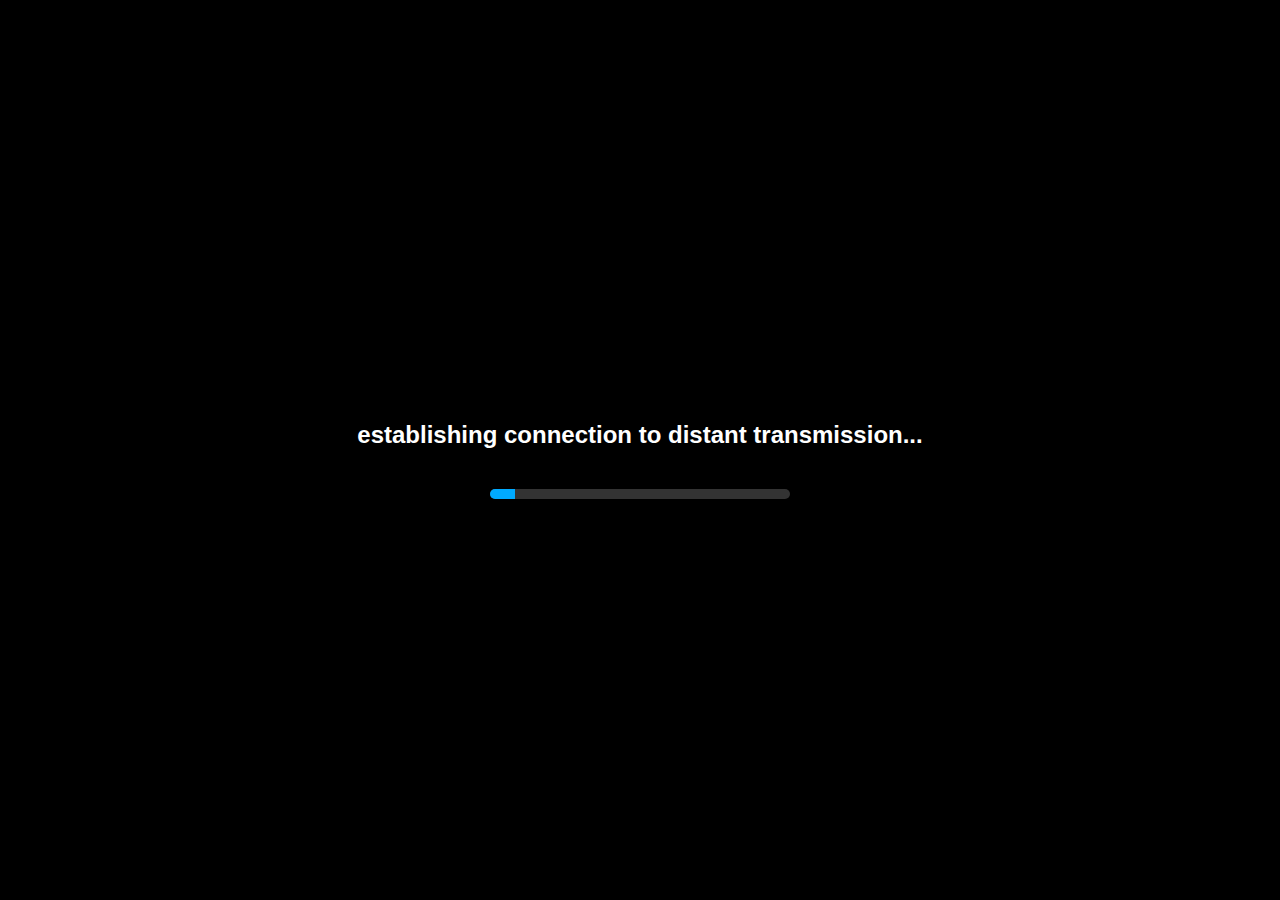
<file: game_files/index.html>
<!DOCTYPE html>
<html lang="en">
<head>
  <meta charset="UTF-8">
  <meta name="viewport" content="width=device-width, initial-scale=1.0">
  <title>Waves of Reflection - Interactive Experience</title>
  <link rel="stylesheet" href="css/styles.css">
</head>
<body>
  <div id="game-container">
    <!-- Game content will be rendered here -->
  </div>
  
  <script src="js/game.js"></script>
</body>
</html>
</file>
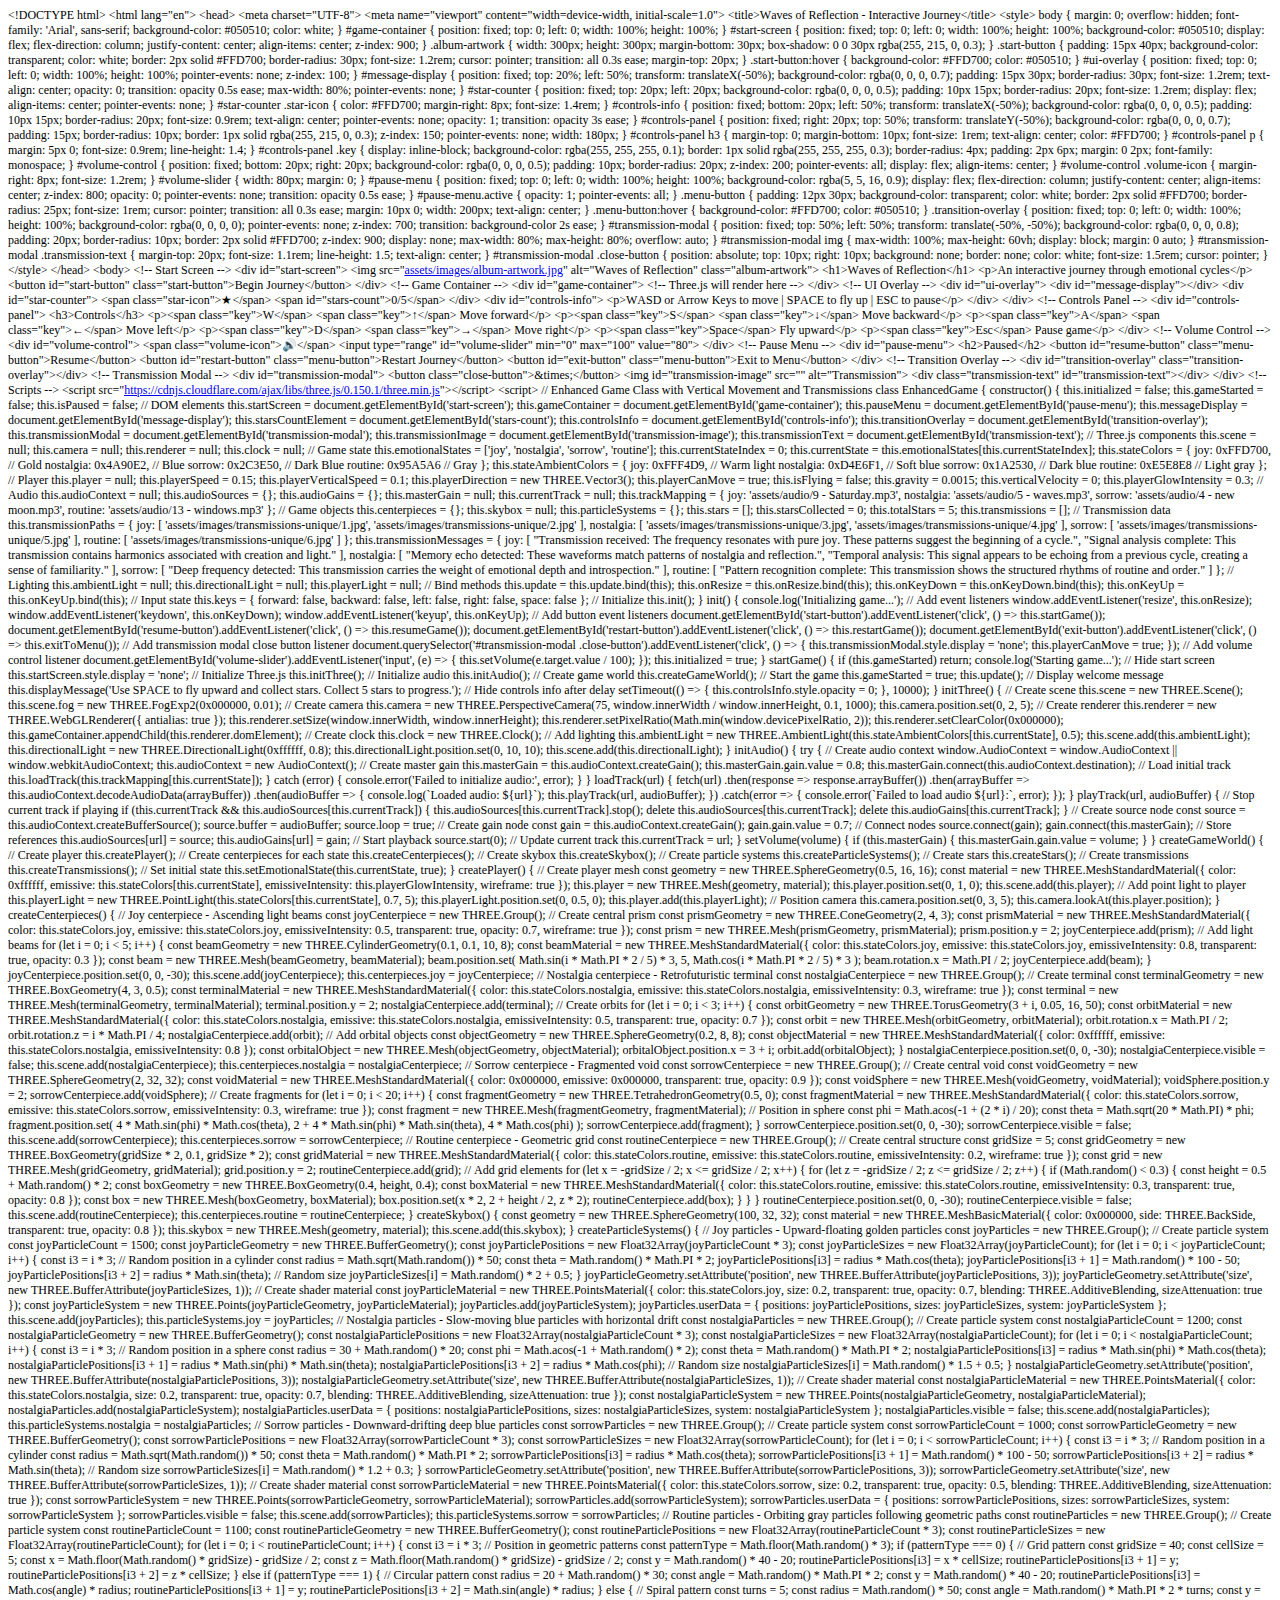
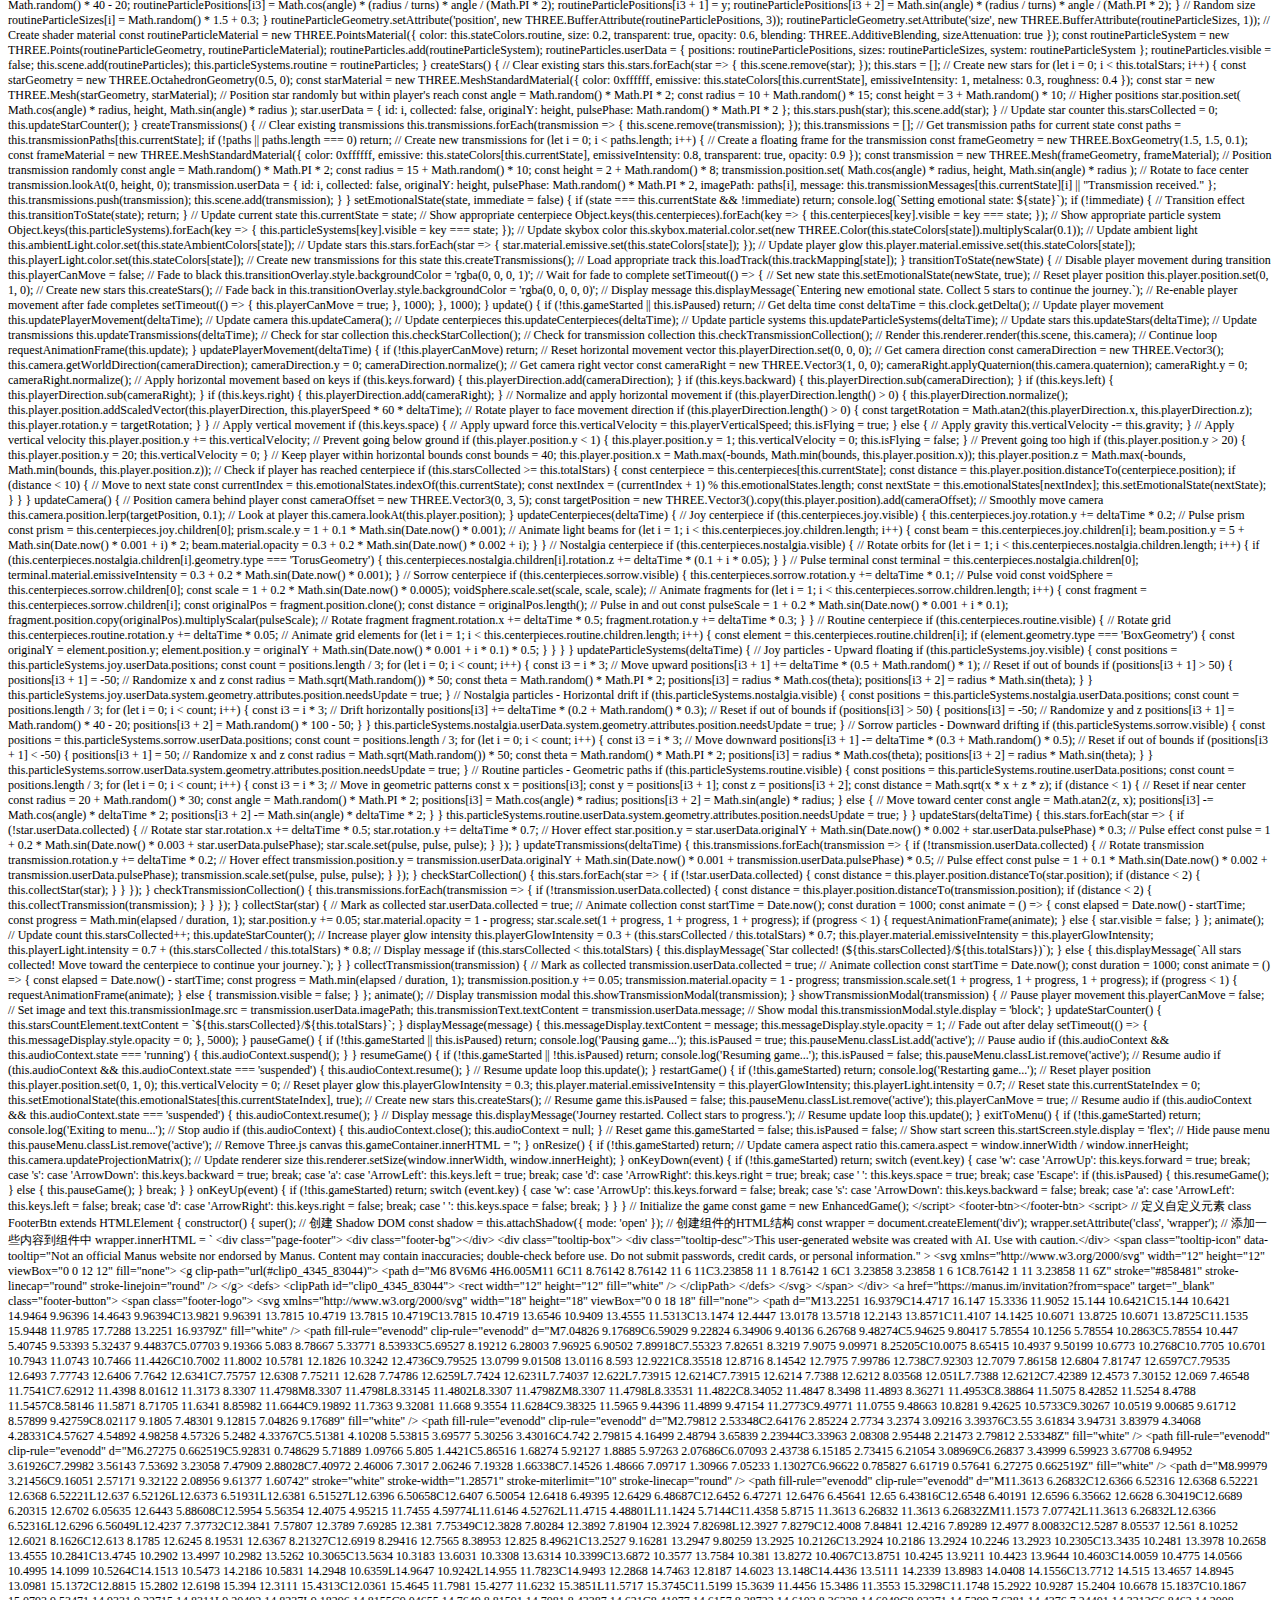
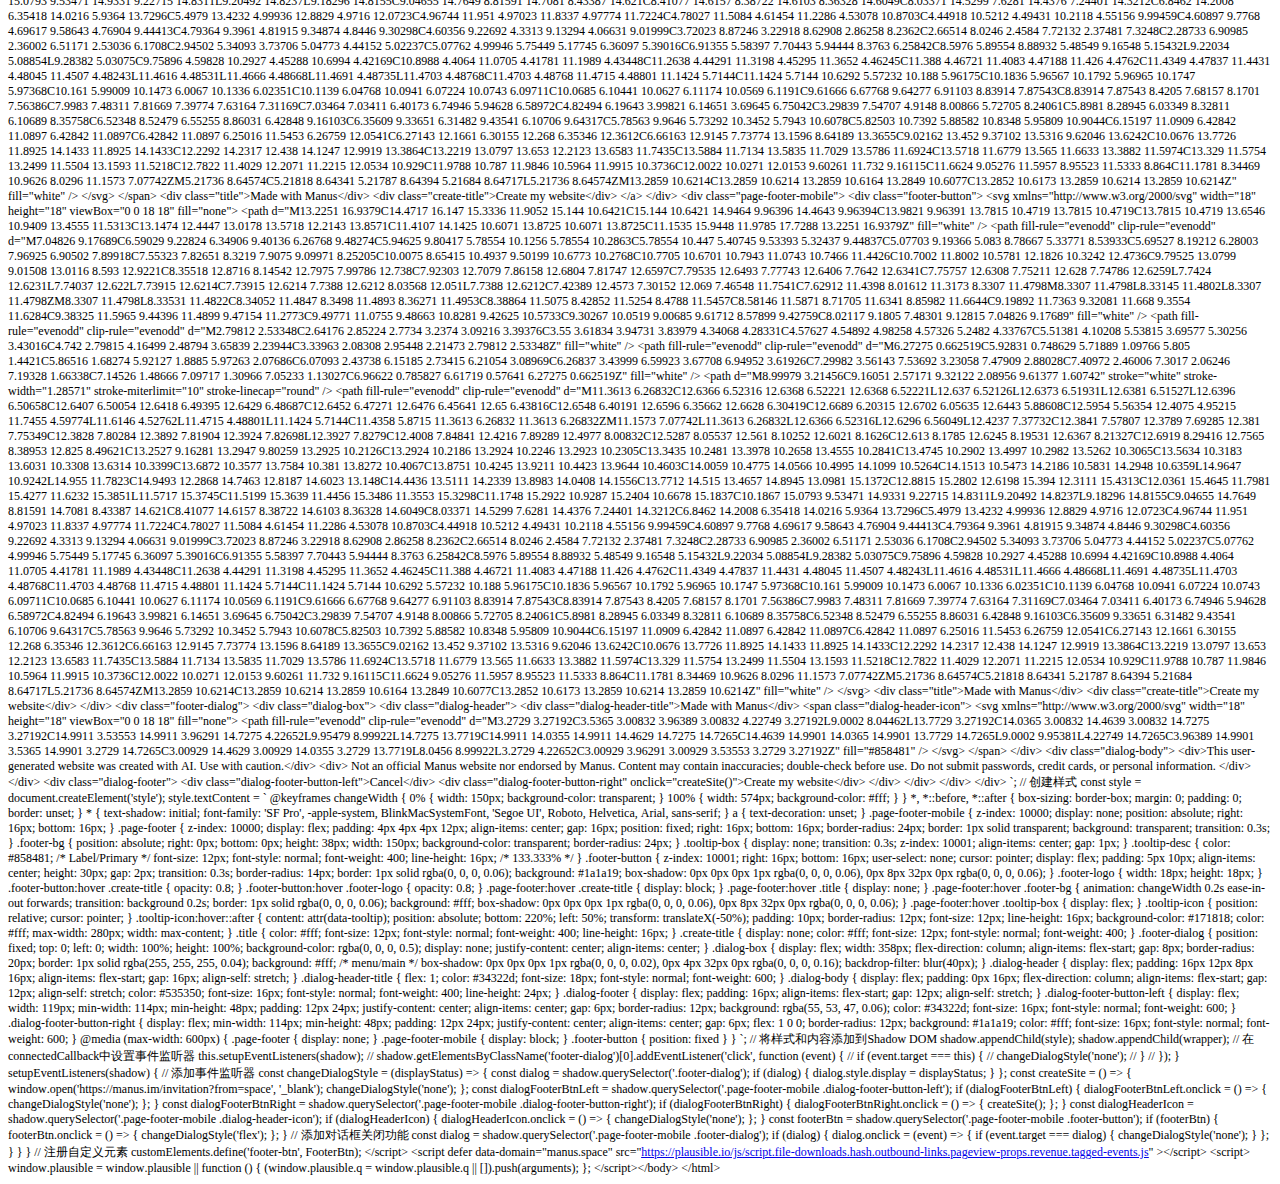
<file: waves of reflection game_mar 27/index.html>
<!DOCTYPE html PUBLIC "-//W3C//DTD HTML 4.01//EN" "http://www.w3.org/TR/html4/strict.dtd">
<html>
<head>
  <meta http-equiv="Content-Type" content="text/html; charset=utf-8">
  <meta http-equiv="Content-Style-Type" content="text/css">
  <title></title>
  <meta name="Generator" content="Cocoa HTML Writer">
  <meta name="CocoaVersion" content="2575.3">
  <style type="text/css">
    p.p1 {margin: 0.0px 0.0px 0.0px 0.0px; font: 12.0px Times; -webkit-text-stroke: #000000}
    span.s1 {font-kerning: none}
    span.s2 {text-decoration: underline ; font-kerning: none; color: #0000e9; -webkit-text-stroke: 0px #0000e9}
  </style>
</head>
<body>
<p class="p1"><span class="s1">&lt;!DOCTYPE html&gt; &lt;html lang="en"&gt; &lt;head&gt; &lt;meta charset="UTF-8"&gt; &lt;meta name="viewport" content="width=device-width, initial-scale=1.0"&gt; &lt;title&gt;Waves of Reflection - Interactive Journey&lt;/title&gt; &lt;style&gt; body { margin: 0; overflow: hidden; font-family: 'Arial', sans-serif; background-color: #050510; color: white; } #game-container { position: fixed; top: 0; left: 0; width: 100%; height: 100%; } #start-screen { position: fixed; top: 0; left: 0; width: 100%; height: 100%; background-color: #050510; display: flex; flex-direction: column; justify-content: center; align-items: center; z-index: 900; } .album-artwork { width: 300px; height: 300px; margin-bottom: 30px; box-shadow: 0 0 30px rgba(255, 215, 0, 0.3); } .start-button { padding: 15px 40px; background-color: transparent; color: white; border: 2px solid #FFD700; border-radius: 30px; font-size: 1.2rem; cursor: pointer; transition: all 0.3s ease; margin-top: 20px; } .start-button:hover { background-color: #FFD700; color: #050510; } #ui-overlay { position: fixed; top: 0; left: 0; width: 100%; height: 100%; pointer-events: none; z-index: 100; } #message-display { position: fixed; top: 20%; left: 50%; transform: translateX(-50%); background-color: rgba(0, 0, 0, 0.7); padding: 15px 30px; border-radius: 30px; font-size: 1.2rem; text-align: center; opacity: 0; transition: opacity 0.5s ease; max-width: 80%; pointer-events: none; } #star-counter { position: fixed; top: 20px; left: 20px; background-color: rgba(0, 0, 0, 0.5); padding: 10px 15px; border-radius: 20px; font-size: 1.2rem; display: flex; align-items: center; pointer-events: none; } #star-counter .star-icon { color: #FFD700; margin-right: 8px; font-size: 1.4rem; } #controls-info { position: fixed; bottom: 20px; left: 50%; transform: translateX(-50%); background-color: rgba(0, 0, 0, 0.5); padding: 10px 15px; border-radius: 20px; font-size: 0.9rem; text-align: center; pointer-events: none; opacity: 1; transition: opacity 3s ease; } #controls-panel { position: fixed; right: 20px; top: 50%; transform: translateY(-50%); background-color: rgba(0, 0, 0, 0.7); padding: 15px; border-radius: 10px; border: 1px solid rgba(255, 215, 0, 0.3); z-index: 150; pointer-events: none; width: 180px; } #controls-panel h3 { margin-top: 0; margin-bottom: 10px; font-size: 1rem; text-align: center; color: #FFD700; } #controls-panel p { margin: 5px 0; font-size: 0.9rem; line-height: 1.4; } #controls-panel .key { display: inline-block; background-color: rgba(255, 255, 255, 0.1); border: 1px solid rgba(255, 255, 255, 0.3); border-radius: 4px; padding: 2px 6px; margin: 0 2px; font-family: monospace; } #volume-control { position: fixed; bottom: 20px; right: 20px; background-color: rgba(0, 0, 0, 0.5); padding: 10px; border-radius: 20px; z-index: 200; pointer-events: all; display: flex; align-items: center; } #volume-control .volume-icon { margin-right: 8px; font-size: 1.2rem; } #volume-slider { width: 80px; margin: 0; } #pause-menu { position: fixed; top: 0; left: 0; width: 100%; height: 100%; background-color: rgba(5, 5, 16, 0.9); display: flex; flex-direction: column; justify-content: center; align-items: center; z-index: 800; opacity: 0; pointer-events: none; transition: opacity 0.5s ease; } #pause-menu.active { opacity: 1; pointer-events: all; } .menu-button { padding: 12px 30px; background-color: transparent; color: white; border: 2px solid #FFD700; border-radius: 25px; font-size: 1rem; cursor: pointer; transition: all 0.3s ease; margin: 10px 0; width: 200px; text-align: center; } .menu-button:hover { background-color: #FFD700; color: #050510; } .transition-overlay { position: fixed; top: 0; left: 0; width: 100%; height: 100%; background-color: rgba(0, 0, 0, 0); pointer-events: none; z-index: 700; transition: background-color 2s ease; } #transmission-modal { position: fixed; top: 50%; left: 50%; transform: translate(-50%, -50%); background-color: rgba(0, 0, 0, 0.8); padding: 20px; border-radius: 10px; border: 2px solid #FFD700; z-index: 900; display: none; max-width: 80%; max-height: 80%; overflow: auto; } #transmission-modal img { max-width: 100%; max-height: 60vh; display: block; margin: 0 auto; } #transmission-modal .transmission-text { margin-top: 20px; font-size: 1.1rem; line-height: 1.5; text-align: center; } #transmission-modal .close-button { position: absolute; top: 10px; right: 10px; background: none; border: none; color: white; font-size: 1.5rem; cursor: pointer; } &lt;/style&gt; &lt;/head&gt; &lt;body&gt; &lt;!-- Start Screen --&gt; &lt;div id="start-screen"&gt; &lt;img src="<a href="view-source:https://fjmopjem.manus.space/assets/images/album-artwork.jpg"><span class="s2">assets/images/album-artwork.jpg</span></a>" alt="Waves of Reflection" class="album-artwork"&gt; &lt;h1&gt;Waves of Reflection&lt;/h1&gt; &lt;p&gt;An interactive journey through emotional cycles&lt;/p&gt; &lt;button id="start-button" class="start-button"&gt;Begin Journey&lt;/button&gt; &lt;/div&gt; &lt;!-- Game Container --&gt; &lt;div id="game-container"&gt; &lt;!-- Three.js will render here --&gt; &lt;/div&gt; &lt;!-- UI Overlay --&gt; &lt;div id="ui-overlay"&gt; &lt;div id="message-display"&gt;&lt;/div&gt; &lt;div id="star-counter"&gt; &lt;span class="star-icon"&gt;★&lt;/span&gt; &lt;span id="stars-count"&gt;0/5&lt;/span&gt; &lt;/div&gt; &lt;div id="controls-info"&gt; &lt;p&gt;WASD or Arrow Keys to move | SPACE to fly up | ESC to pause&lt;/p&gt; &lt;/div&gt; &lt;/div&gt; &lt;!-- Controls Panel --&gt; &lt;div id="controls-panel"&gt; &lt;h3&gt;Controls&lt;/h3&gt; &lt;p&gt;&lt;span class="key"&gt;W&lt;/span&gt; &lt;span class="key"&gt;↑&lt;/span&gt; Move forward&lt;/p&gt; &lt;p&gt;&lt;span class="key"&gt;S&lt;/span&gt; &lt;span class="key"&gt;↓&lt;/span&gt; Move backward&lt;/p&gt; &lt;p&gt;&lt;span class="key"&gt;A&lt;/span&gt; &lt;span class="key"&gt;←&lt;/span&gt; Move left&lt;/p&gt; &lt;p&gt;&lt;span class="key"&gt;D&lt;/span&gt; &lt;span class="key"&gt;→&lt;/span&gt; Move right&lt;/p&gt; &lt;p&gt;&lt;span class="key"&gt;Space&lt;/span&gt; Fly upward&lt;/p&gt; &lt;p&gt;&lt;span class="key"&gt;Esc&lt;/span&gt; Pause game&lt;/p&gt; &lt;/div&gt; &lt;!-- Volume Control --&gt; &lt;div id="volume-control"&gt; &lt;span class="volume-icon"&gt;🔊&lt;/span&gt; &lt;input type="range" id="volume-slider" min="0" max="100" value="80"&gt; &lt;/div&gt; &lt;!-- Pause Menu --&gt; &lt;div id="pause-menu"&gt; &lt;h2&gt;Paused&lt;/h2&gt; &lt;button id="resume-button" class="menu-button"&gt;Resume&lt;/button&gt; &lt;button id="restart-button" class="menu-button"&gt;Restart Journey&lt;/button&gt; &lt;button id="exit-button" class="menu-button"&gt;Exit to Menu&lt;/button&gt; &lt;/div&gt; &lt;!-- Transition Overlay --&gt; &lt;div id="transition-overlay" class="transition-overlay"&gt;&lt;/div&gt; &lt;!-- Transmission Modal --&gt; &lt;div id="transmission-modal"&gt; &lt;button class="close-button"&gt;&amp;times;&lt;/button&gt; &lt;img id="transmission-image" src="" alt="Transmission"&gt; &lt;div class="transmission-text" id="transmission-text"&gt;&lt;/div&gt; &lt;/div&gt; &lt;!-- Scripts --&gt; &lt;script src="<a href="view-source:https://cdnjs.cloudflare.com/ajax/libs/three.js/0.150.1/three.min.js"><span class="s2">https://cdnjs.cloudflare.com/ajax/libs/three.js/0.150.1/three.min.js</span></a>"&gt;&lt;/script&gt; &lt;script&gt; // Enhanced Game Class with Vertical Movement and Transmissions class EnhancedGame { constructor() { this.initialized = false; this.gameStarted = false; this.isPaused = false; // DOM elements this.startScreen = document.getElementById('start-screen'); this.gameContainer = document.getElementById('game-container'); this.pauseMenu = document.getElementById('pause-menu'); this.messageDisplay = document.getElementById('message-display'); this.starsCountElement = document.getElementById('stars-count'); this.controlsInfo = document.getElementById('controls-info'); this.transitionOverlay = document.getElementById('transition-overlay'); this.transmissionModal = document.getElementById('transmission-modal'); this.transmissionImage = document.getElementById('transmission-image'); this.transmissionText = document.getElementById('transmission-text'); // Three.js components this.scene = null; this.camera = null; this.renderer = null; this.clock = null; // Game state this.emotionalStates = ['joy', 'nostalgia', 'sorrow', 'routine']; this.currentStateIndex = 0; this.currentState = this.emotionalStates[this.currentStateIndex]; this.stateColors = { joy: 0xFFD700, // Gold nostalgia: 0x4A90E2, // Blue sorrow: 0x2C3E50, // Dark Blue routine: 0x95A5A6 // Gray }; this.stateAmbientColors = { joy: 0xFFF4D9, // Warm light nostalgia: 0xD4E6F1, // Soft blue sorrow: 0x1A2530, // Dark blue routine: 0xE5E8E8 // Light gray }; // Player this.player = null; this.playerSpeed = 0.15; this.playerVerticalSpeed = 0.1; this.playerDirection = new THREE.Vector3(); this.playerCanMove = true; this.isFlying = false; this.gravity = 0.0015; this.verticalVelocity = 0; this.playerGlowIntensity = 0.3; // Audio this.audioContext = null; this.audioSources = {}; this.audioGains = {}; this.masterGain = null; this.currentTrack = null; this.trackMapping = { joy: 'assets/audio/9 - Saturday.mp3', nostalgia: 'assets/audio/5 - waves.mp3', sorrow: 'assets/audio/4 - new moon.mp3', routine: 'assets/audio/13 - windows.mp3' }; // Game objects this.centerpieces = {}; this.skybox = null; this.particleSystems = {}; this.stars = []; this.starsCollected = 0; this.totalStars = 5; this.transmissions = []; // Transmission data this.transmissionPaths = { joy: [ 'assets/images/transmissions-unique/1.jpg', 'assets/images/transmissions-unique/2.jpg' ], nostalgia: [ 'assets/images/transmissions-unique/3.jpg', 'assets/images/transmissions-unique/4.jpg' ], sorrow: [ 'assets/images/transmissions-unique/5.jpg' ], routine: [ 'assets/images/transmissions-unique/6.jpg' ] }; this.transmissionMessages = { joy: [ "Transmission received: The frequency resonates with pure joy. These patterns suggest the beginning of a cycle.", "Signal analysis complete: This transmission contains harmonics associated with creation and light." ], nostalgia: [ "Memory echo detected: These waveforms match patterns of nostalgia and reflection.", "Temporal analysis: This signal appears to be echoing from a previous cycle, creating a sense of familiarity." ], sorrow: [ "Deep frequency detected: This transmission carries the weight of emotional depth and introspection." ], routine: [ "Pattern recognition complete: This transmission shows the structured rhythms of routine and order." ] }; // Lighting this.ambientLight = null; this.directionalLight = null; this.playerLight = null; // Bind methods this.update = this.update.bind(this); this.onResize = this.onResize.bind(this); this.onKeyDown = this.onKeyDown.bind(this); this.onKeyUp = this.onKeyUp.bind(this); // Input state this.keys = { forward: false, backward: false, left: false, right: false, space: false }; // Initialize this.init(); } init() { console.log('Initializing game...'); // Add event listeners window.addEventListener('resize', this.onResize); window.addEventListener('keydown', this.onKeyDown); window.addEventListener('keyup', this.onKeyUp); // Add button event listeners document.getElementById('start-button').addEventListener('click', () =&gt; this.startGame()); document.getElementById('resume-button').addEventListener('click', () =&gt; this.resumeGame()); document.getElementById('restart-button').addEventListener('click', () =&gt; this.restartGame()); document.getElementById('exit-button').addEventListener('click', () =&gt; this.exitToMenu()); // Add transmission modal close button listener document.querySelector('#transmission-modal .close-button').addEventListener('click', () =&gt; { this.transmissionModal.style.display = 'none'; this.playerCanMove = true; }); // Add volume control listener document.getElementById('volume-slider').addEventListener('input', (e) =&gt; { this.setVolume(e.target.value / 100); }); this.initialized = true; } startGame() { if (this.gameStarted) return; console.log('Starting game...'); // Hide start screen this.startScreen.style.display = 'none'; // Initialize Three.js this.initThree(); // Initialize audio this.initAudio(); // Create game world this.createGameWorld(); // Start the game this.gameStarted = true; this.update(); // Display welcome message this.displayMessage('Use SPACE to fly upward and collect stars. Collect 5 stars to progress.'); // Hide controls info after delay setTimeout(() =&gt; { this.controlsInfo.style.opacity = 0; }, 10000); } initThree() { // Create scene this.scene = new THREE.Scene(); this.scene.fog = new THREE.FogExp2(0x000000, 0.01); // Create camera this.camera = new THREE.PerspectiveCamera(75, window.innerWidth / window.innerHeight, 0.1, 1000); this.camera.position.set(0, 2, 5); // Create renderer this.renderer = new THREE.WebGLRenderer({ antialias: true }); this.renderer.setSize(window.innerWidth, window.innerHeight); this.renderer.setPixelRatio(Math.min(window.devicePixelRatio, 2)); this.renderer.setClearColor(0x000000); this.gameContainer.appendChild(this.renderer.domElement); // Create clock this.clock = new THREE.Clock(); // Add lighting this.ambientLight = new THREE.AmbientLight(this.stateAmbientColors[this.currentState], 0.5); this.scene.add(this.ambientLight); this.directionalLight = new THREE.DirectionalLight(0xffffff, 0.8); this.directionalLight.position.set(0, 10, 10); this.scene.add(this.directionalLight); } initAudio() { try { // Create audio context window.AudioContext = window.AudioContext || window.webkitAudioContext; this.audioContext = new AudioContext(); // Create master gain this.masterGain = this.audioContext.createGain(); this.masterGain.gain.value = 0.8; this.masterGain.connect(this.audioContext.destination); // Load initial track this.loadTrack(this.trackMapping[this.currentState]); } catch (error) { console.error('Failed to initialize audio:', error); } } loadTrack(url) { fetch(url) .then(response =&gt; response.arrayBuffer()) .then(arrayBuffer =&gt; this.audioContext.decodeAudioData(arrayBuffer)) .then(audioBuffer =&gt; { console.log(`Loaded audio: ${url}`); this.playTrack(url, audioBuffer); }) .catch(error =&gt; { console.error(`Failed to load audio ${url}:`, error); }); } playTrack(url, audioBuffer) { // Stop current track if playing if (this.currentTrack &amp;&amp; this.audioSources[this.currentTrack]) { this.audioSources[this.currentTrack].stop(); delete this.audioSources[this.currentTrack]; delete this.audioGains[this.currentTrack]; } // Create source node const source = this.audioContext.createBufferSource(); source.buffer = audioBuffer; source.loop = true; // Create gain node const gain = this.audioContext.createGain(); gain.gain.value = 0.7; // Connect nodes source.connect(gain); gain.connect(this.masterGain); // Store references this.audioSources[url] = source; this.audioGains[url] = gain; // Start playback source.start(0); // Update current track this.currentTrack = url; } setVolume(volume) { if (this.masterGain) { this.masterGain.gain.value = volume; } } createGameWorld() { // Create player this.createPlayer(); // Create centerpieces for each state this.createCenterpieces(); // Create skybox this.createSkybox(); // Create particle systems this.createParticleSystems(); // Create stars this.createStars(); // Create transmissions this.createTransmissions(); // Set initial state this.setEmotionalState(this.currentState, true); } createPlayer() { // Create player mesh const geometry = new THREE.SphereGeometry(0.5, 16, 16); const material = new THREE.MeshStandardMaterial({ color: 0xffffff, emissive: this.stateColors[this.currentState], emissiveIntensity: this.playerGlowIntensity, wireframe: true }); this.player = new THREE.Mesh(geometry, material); this.player.position.set(0, 1, 0); this.scene.add(this.player); // Add point light to player this.playerLight = new THREE.PointLight(this.stateColors[this.currentState], 0.7, 5); this.playerLight.position.set(0, 0.5, 0); this.player.add(this.playerLight); // Position camera this.camera.position.set(0, 3, 5); this.camera.lookAt(this.player.position); } createCenterpieces() { // Joy centerpiece - Ascending light beams const joyCenterpiece = new THREE.Group(); // Create central prism const prismGeometry = new THREE.ConeGeometry(2, 4, 3); const prismMaterial = new THREE.MeshStandardMaterial({ color: this.stateColors.joy, emissive: this.stateColors.joy, emissiveIntensity: 0.5, transparent: true, opacity: 0.7, wireframe: true }); const prism = new THREE.Mesh(prismGeometry, prismMaterial); prism.position.y = 2; joyCenterpiece.add(prism); // Add light beams for (let i = 0; i &lt; 5; i++) { const beamGeometry = new THREE.CylinderGeometry(0.1, 0.1, 10, 8); const beamMaterial = new THREE.MeshStandardMaterial({ color: this.stateColors.joy, emissive: this.stateColors.joy, emissiveIntensity: 0.8, transparent: true, opacity: 0.3 }); const beam = new THREE.Mesh(beamGeometry, beamMaterial); beam.position.set( Math.sin(i * Math.PI * 2 / 5) * 3, 5, Math.cos(i * Math.PI * 2 / 5) * 3 ); beam.rotation.x = Math.PI / 2; joyCenterpiece.add(beam); } joyCenterpiece.position.set(0, 0, -30); this.scene.add(joyCenterpiece); this.centerpieces.joy = joyCenterpiece; // Nostalgia centerpiece - Retrofuturistic terminal const nostalgiaCenterpiece = new THREE.Group(); // Create terminal const terminalGeometry = new THREE.BoxGeometry(4, 3, 0.5); const terminalMaterial = new THREE.MeshStandardMaterial({ color: this.stateColors.nostalgia, emissive: this.stateColors.nostalgia, emissiveIntensity: 0.3, wireframe: true }); const terminal = new THREE.Mesh(terminalGeometry, terminalMaterial); terminal.position.y = 2; nostalgiaCenterpiece.add(terminal); // Create orbits for (let i = 0; i &lt; 3; i++) { const orbitGeometry = new THREE.TorusGeometry(3 + i, 0.05, 16, 50); const orbitMaterial = new THREE.MeshStandardMaterial({ color: this.stateColors.nostalgia, emissive: this.stateColors.nostalgia, emissiveIntensity: 0.5, transparent: true, opacity: 0.7 }); const orbit = new THREE.Mesh(orbitGeometry, orbitMaterial); orbit.rotation.x = Math.PI / 2; orbit.rotation.z = i * Math.PI / 4; nostalgiaCenterpiece.add(orbit); // Add orbital objects const objectGeometry = new THREE.SphereGeometry(0.2, 8, 8); const objectMaterial = new THREE.MeshStandardMaterial({ color: 0xffffff, emissive: this.stateColors.nostalgia, emissiveIntensity: 0.8 }); const orbitalObject = new THREE.Mesh(objectGeometry, objectMaterial); orbitalObject.position.x = 3 + i; orbit.add(orbitalObject); } nostalgiaCenterpiece.position.set(0, 0, -30); nostalgiaCenterpiece.visible = false; this.scene.add(nostalgiaCenterpiece); this.centerpieces.nostalgia = nostalgiaCenterpiece; // Sorrow centerpiece - Fragmented void const sorrowCenterpiece = new THREE.Group(); // Create central void const voidGeometry = new THREE.SphereGeometry(2, 32, 32); const voidMaterial = new THREE.MeshStandardMaterial({ color: 0x000000, emissive: 0x000000, transparent: true, opacity: 0.9 }); const voidSphere = new THREE.Mesh(voidGeometry, voidMaterial); voidSphere.position.y = 2; sorrowCenterpiece.add(voidSphere); // Create fragments for (let i = 0; i &lt; 20; i++) { const fragmentGeometry = new THREE.TetrahedronGeometry(0.5, 0); const fragmentMaterial = new THREE.MeshStandardMaterial({ color: this.stateColors.sorrow, emissive: this.stateColors.sorrow, emissiveIntensity: 0.3, wireframe: true }); const fragment = new THREE.Mesh(fragmentGeometry, fragmentMaterial); // Position in sphere const phi = Math.acos(-1 + (2 * i) / 20); const theta = Math.sqrt(20 * Math.PI) * phi; fragment.position.set( 4 * Math.sin(phi) * Math.cos(theta), 2 + 4 * Math.sin(phi) * Math.sin(theta), 4 * Math.cos(phi) ); sorrowCenterpiece.add(fragment); } sorrowCenterpiece.position.set(0, 0, -30); sorrowCenterpiece.visible = false; this.scene.add(sorrowCenterpiece); this.centerpieces.sorrow = sorrowCenterpiece; // Routine centerpiece - Geometric grid const routineCenterpiece = new THREE.Group(); // Create central structure const gridSize = 5; const gridGeometry = new THREE.BoxGeometry(gridSize * 2, 0.1, gridSize * 2); const gridMaterial = new THREE.MeshStandardMaterial({ color: this.stateColors.routine, emissive: this.stateColors.routine, emissiveIntensity: 0.2, wireframe: true }); const grid = new THREE.Mesh(gridGeometry, gridMaterial); grid.position.y = 2; routineCenterpiece.add(grid); // Add grid elements for (let x = -gridSize / 2; x &lt;= gridSize / 2; x++) { for (let z = -gridSize / 2; z &lt;= gridSize / 2; z++) { if (Math.random() &lt; 0.3) { const height = 0.5 + Math.random() * 2; const boxGeometry = new THREE.BoxGeometry(0.4, height, 0.4); const boxMaterial = new THREE.MeshStandardMaterial({ color: this.stateColors.routine, emissive: this.stateColors.routine, emissiveIntensity: 0.3, transparent: true, opacity: 0.8 }); const box = new THREE.Mesh(boxGeometry, boxMaterial); box.position.set(x * 2, 2 + height / 2, z * 2); routineCenterpiece.add(box); } } } routineCenterpiece.position.set(0, 0, -30); routineCenterpiece.visible = false; this.scene.add(routineCenterpiece); this.centerpieces.routine = routineCenterpiece; } createSkybox() { const geometry = new THREE.SphereGeometry(100, 32, 32); const material = new THREE.MeshBasicMaterial({ color: 0x000000, side: THREE.BackSide, transparent: true, opacity: 0.8 }); this.skybox = new THREE.Mesh(geometry, material); this.scene.add(this.skybox); } createParticleSystems() { // Joy particles - Upward-floating golden particles const joyParticles = new THREE.Group(); // Create particle system const joyParticleCount = 1500; const joyParticleGeometry = new THREE.BufferGeometry(); const joyParticlePositions = new Float32Array(joyParticleCount * 3); const joyParticleSizes = new Float32Array(joyParticleCount); for (let i = 0; i &lt; joyParticleCount; i++) { const i3 = i * 3; // Random position in a cylinder const radius = Math.sqrt(Math.random()) * 50; const theta = Math.random() * Math.PI * 2; joyParticlePositions[i3] = radius * Math.cos(theta); joyParticlePositions[i3 + 1] = Math.random() * 100 - 50; joyParticlePositions[i3 + 2] = radius * Math.sin(theta); // Random size joyParticleSizes[i] = Math.random() * 2 + 0.5; } joyParticleGeometry.setAttribute('position', new THREE.BufferAttribute(joyParticlePositions, 3)); joyParticleGeometry.setAttribute('size', new THREE.BufferAttribute(joyParticleSizes, 1)); // Create shader material const joyParticleMaterial = new THREE.PointsMaterial({ color: this.stateColors.joy, size: 0.2, transparent: true, opacity: 0.7, blending: THREE.AdditiveBlending, sizeAttenuation: true }); const joyParticleSystem = new THREE.Points(joyParticleGeometry, joyParticleMaterial); joyParticles.add(joyParticleSystem); joyParticles.userData = { positions: joyParticlePositions, sizes: joyParticleSizes, system: joyParticleSystem }; this.scene.add(joyParticles); this.particleSystems.joy = joyParticles; // Nostalgia particles - Slow-moving blue particles with horizontal drift const nostalgiaParticles = new THREE.Group(); // Create particle system const nostalgiaParticleCount = 1200; const nostalgiaParticleGeometry = new THREE.BufferGeometry(); const nostalgiaParticlePositions = new Float32Array(nostalgiaParticleCount * 3); const nostalgiaParticleSizes = new Float32Array(nostalgiaParticleCount); for (let i = 0; i &lt; nostalgiaParticleCount; i++) { const i3 = i * 3; // Random position in a sphere const radius = 30 + Math.random() * 20; const phi = Math.acos(-1 + Math.random() * 2); const theta = Math.random() * Math.PI * 2; nostalgiaParticlePositions[i3] = radius * Math.sin(phi) * Math.cos(theta); nostalgiaParticlePositions[i3 + 1] = radius * Math.sin(phi) * Math.sin(theta); nostalgiaParticlePositions[i3 + 2] = radius * Math.cos(phi); // Random size nostalgiaParticleSizes[i] = Math.random() * 1.5 + 0.5; } nostalgiaParticleGeometry.setAttribute('position', new THREE.BufferAttribute(nostalgiaParticlePositions, 3)); nostalgiaParticleGeometry.setAttribute('size', new THREE.BufferAttribute(nostalgiaParticleSizes, 1)); // Create shader material const nostalgiaParticleMaterial = new THREE.PointsMaterial({ color: this.stateColors.nostalgia, size: 0.2, transparent: true, opacity: 0.7, blending: THREE.AdditiveBlending, sizeAttenuation: true }); const nostalgiaParticleSystem = new THREE.Points(nostalgiaParticleGeometry, nostalgiaParticleMaterial); nostalgiaParticles.add(nostalgiaParticleSystem); nostalgiaParticles.userData = { positions: nostalgiaParticlePositions, sizes: nostalgiaParticleSizes, system: nostalgiaParticleSystem }; nostalgiaParticles.visible = false; this.scene.add(nostalgiaParticles); this.particleSystems.nostalgia = nostalgiaParticles; // Sorrow particles - Downward-drifting deep blue particles const sorrowParticles = new THREE.Group(); // Create particle system const sorrowParticleCount = 1000; const sorrowParticleGeometry = new THREE.BufferGeometry(); const sorrowParticlePositions = new Float32Array(sorrowParticleCount * 3); const sorrowParticleSizes = new Float32Array(sorrowParticleCount); for (let i = 0; i &lt; sorrowParticleCount; i++) { const i3 = i * 3; // Random position in a cylinder const radius = Math.sqrt(Math.random()) * 50; const theta = Math.random() * Math.PI * 2; sorrowParticlePositions[i3] = radius * Math.cos(theta); sorrowParticlePositions[i3 + 1] = Math.random() * 100 - 50; sorrowParticlePositions[i3 + 2] = radius * Math.sin(theta); // Random size sorrowParticleSizes[i] = Math.random() * 1.2 + 0.3; } sorrowParticleGeometry.setAttribute('position', new THREE.BufferAttribute(sorrowParticlePositions, 3)); sorrowParticleGeometry.setAttribute('size', new THREE.BufferAttribute(sorrowParticleSizes, 1)); // Create shader material const sorrowParticleMaterial = new THREE.PointsMaterial({ color: this.stateColors.sorrow, size: 0.2, transparent: true, opacity: 0.5, blending: THREE.AdditiveBlending, sizeAttenuation: true }); const sorrowParticleSystem = new THREE.Points(sorrowParticleGeometry, sorrowParticleMaterial); sorrowParticles.add(sorrowParticleSystem); sorrowParticles.userData = { positions: sorrowParticlePositions, sizes: sorrowParticleSizes, system: sorrowParticleSystem }; sorrowParticles.visible = false; this.scene.add(sorrowParticles); this.particleSystems.sorrow = sorrowParticles; // Routine particles - Orbiting gray particles following geometric paths const routineParticles = new THREE.Group(); // Create particle system const routineParticleCount = 1100; const routineParticleGeometry = new THREE.BufferGeometry(); const routineParticlePositions = new Float32Array(routineParticleCount * 3); const routineParticleSizes = new Float32Array(routineParticleCount); for (let i = 0; i &lt; routineParticleCount; i++) { const i3 = i * 3; // Position in geometric patterns const patternType = Math.floor(Math.random() * 3); if (patternType === 0) { // Grid pattern const gridSize = 40; const cellSize = 5; const x = Math.floor(Math.random() * gridSize) - gridSize / 2; const z = Math.floor(Math.random() * gridSize) - gridSize / 2; const y = Math.random() * 40 - 20; routineParticlePositions[i3] = x * cellSize; routineParticlePositions[i3 + 1] = y; routineParticlePositions[i3 + 2] = z * cellSize; } else if (patternType === 1) { // Circular pattern const radius = 20 + Math.random() * 30; const angle = Math.random() * Math.PI * 2; const y = Math.random() * 40 - 20; routineParticlePositions[i3] = Math.cos(angle) * radius; routineParticlePositions[i3 + 1] = y; routineParticlePositions[i3 + 2] = Math.sin(angle) * radius; } else { // Spiral pattern const turns = 5; const radius = Math.random() * 50; const angle = Math.random() * Math.PI * 2 * turns; const y = Math.random() * 40 - 20; routineParticlePositions[i3] = Math.cos(angle) * (radius / turns) * angle / (Math.PI * 2); routineParticlePositions[i3 + 1] = y; routineParticlePositions[i3 + 2] = Math.sin(angle) * (radius / turns) * angle / (Math.PI * 2); } // Random size routineParticleSizes[i] = Math.random() * 1.5 + 0.3; } routineParticleGeometry.setAttribute('position', new THREE.BufferAttribute(routineParticlePositions, 3)); routineParticleGeometry.setAttribute('size', new THREE.BufferAttribute(routineParticleSizes, 1)); // Create shader material const routineParticleMaterial = new THREE.PointsMaterial({ color: this.stateColors.routine, size: 0.2, transparent: true, opacity: 0.6, blending: THREE.AdditiveBlending, sizeAttenuation: true }); const routineParticleSystem = new THREE.Points(routineParticleGeometry, routineParticleMaterial); routineParticles.add(routineParticleSystem); routineParticles.userData = { positions: routineParticlePositions, sizes: routineParticleSizes, system: routineParticleSystem }; routineParticles.visible = false; this.scene.add(routineParticles); this.particleSystems.routine = routineParticles; } createStars() { // Clear existing stars this.stars.forEach(star =&gt; { this.scene.remove(star); }); this.stars = []; // Create new stars for (let i = 0; i &lt; this.totalStars; i++) { const starGeometry = new THREE.OctahedronGeometry(0.5, 0); const starMaterial = new THREE.MeshStandardMaterial({ color: 0xffffff, emissive: this.stateColors[this.currentState], emissiveIntensity: 1, metalness: 0.3, roughness: 0.4 }); const star = new THREE.Mesh(starGeometry, starMaterial); // Position star randomly but within player's reach const angle = Math.random() * Math.PI * 2; const radius = 10 + Math.random() * 15; const height = 3 + Math.random() * 10; // Higher positions star.position.set( Math.cos(angle) * radius, height, Math.sin(angle) * radius ); star.userData = { id: i, collected: false, originalY: height, pulsePhase: Math.random() * Math.PI * 2 }; this.stars.push(star); this.scene.add(star); } // Update star counter this.starsCollected = 0; this.updateStarCounter(); } createTransmissions() { // Clear existing transmissions this.transmissions.forEach(transmission =&gt; { this.scene.remove(transmission); }); this.transmissions = []; // Get transmission paths for current state const paths = this.transmissionPaths[this.currentState]; if (!paths || paths.length === 0) return; // Create new transmissions for (let i = 0; i &lt; paths.length; i++) { // Create a floating frame for the transmission const frameGeometry = new THREE.BoxGeometry(1.5, 1.5, 0.1); const frameMaterial = new THREE.MeshStandardMaterial({ color: 0xffffff, emissive: this.stateColors[this.currentState], emissiveIntensity: 0.8, transparent: true, opacity: 0.9 }); const transmission = new THREE.Mesh(frameGeometry, frameMaterial); // Position transmission randomly const angle = Math.random() * Math.PI * 2; const radius = 15 + Math.random() * 10; const height = 2 + Math.random() * 8; transmission.position.set( Math.cos(angle) * radius, height, Math.sin(angle) * radius ); // Rotate to face center transmission.lookAt(0, height, 0); transmission.userData = { id: i, collected: false, originalY: height, pulsePhase: Math.random() * Math.PI * 2, imagePath: paths[i], message: this.transmissionMessages[this.currentState][i] || "Transmission received." }; this.transmissions.push(transmission); this.scene.add(transmission); } } setEmotionalState(state, immediate = false) { if (state === this.currentState &amp;&amp; !immediate) return; console.log(`Setting emotional state: ${state}`); if (!immediate) { // Transition effect this.transitionToState(state); return; } // Update current state this.currentState = state; // Show appropriate centerpiece Object.keys(this.centerpieces).forEach(key =&gt; { this.centerpieces[key].visible = key === state; }); // Show appropriate particle system Object.keys(this.particleSystems).forEach(key =&gt; { this.particleSystems[key].visible = key === state; }); // Update skybox color this.skybox.material.color.set(new THREE.Color(this.stateColors[state]).multiplyScalar(0.1)); // Update ambient light this.ambientLight.color.set(this.stateAmbientColors[state]); // Update stars this.stars.forEach(star =&gt; { star.material.emissive.set(this.stateColors[state]); }); // Update player glow this.player.material.emissive.set(this.stateColors[state]); this.playerLight.color.set(this.stateColors[state]); // Create new transmissions for this state this.createTransmissions(); // Load appropriate track this.loadTrack(this.trackMapping[state]); } transitionToState(newState) { // Disable player movement during transition this.playerCanMove = false; // Fade to black this.transitionOverlay.style.backgroundColor = 'rgba(0, 0, 0, 1)'; // Wait for fade to complete setTimeout(() =&gt; { // Set new state this.setEmotionalState(newState, true); // Reset player position this.player.position.set(0, 1, 0); // Create new stars this.createStars(); // Fade back in this.transitionOverlay.style.backgroundColor = 'rgba(0, 0, 0, 0)'; // Display message this.displayMessage(`Entering new emotional state. Collect 5 stars to continue the journey.`); // Re-enable player movement after fade completes setTimeout(() =&gt; { this.playerCanMove = true; }, 1000); }, 1000); } update() { if (!this.gameStarted || this.isPaused) return; // Get delta time const deltaTime = this.clock.getDelta(); // Update player movement this.updatePlayerMovement(deltaTime); // Update camera this.updateCamera(); // Update centerpieces this.updateCenterpieces(deltaTime); // Update particle systems this.updateParticleSystems(deltaTime); // Update stars this.updateStars(deltaTime); // Update transmissions this.updateTransmissions(deltaTime); // Check for star collection this.checkStarCollection(); // Check for transmission collection this.checkTransmissionCollection(); // Render this.renderer.render(this.scene, this.camera); // Continue loop requestAnimationFrame(this.update); } updatePlayerMovement(deltaTime) { if (!this.playerCanMove) return; // Reset horizontal movement vector this.playerDirection.set(0, 0, 0); // Get camera direction const cameraDirection = new THREE.Vector3(); this.camera.getWorldDirection(cameraDirection); cameraDirection.y = 0; cameraDirection.normalize(); // Get camera right vector const cameraRight = new THREE.Vector3(1, 0, 0); cameraRight.applyQuaternion(this.camera.quaternion); cameraRight.y = 0; cameraRight.normalize(); // Apply horizontal movement based on keys if (this.keys.forward) { this.playerDirection.add(cameraDirection); } if (this.keys.backward) { this.playerDirection.sub(cameraDirection); } if (this.keys.left) { this.playerDirection.sub(cameraRight); } if (this.keys.right) { this.playerDirection.add(cameraRight); } // Normalize and apply horizontal movement if (this.playerDirection.length() &gt; 0) { this.playerDirection.normalize(); this.player.position.addScaledVector(this.playerDirection, this.playerSpeed * 60 * deltaTime); // Rotate player to face movement direction if (this.playerDirection.length() &gt; 0) { const targetRotation = Math.atan2(this.playerDirection.x, this.playerDirection.z); this.player.rotation.y = targetRotation; } } // Apply vertical movement if (this.keys.space) { // Apply upward force this.verticalVelocity = this.playerVerticalSpeed; this.isFlying = true; } else { // Apply gravity this.verticalVelocity -= this.gravity; } // Apply vertical velocity this.player.position.y += this.verticalVelocity; // Prevent going below ground if (this.player.position.y &lt; 1) { this.player.position.y = 1; this.verticalVelocity = 0; this.isFlying = false; } // Prevent going too high if (this.player.position.y &gt; 20) { this.player.position.y = 20; this.verticalVelocity = 0; } // Keep player within horizontal bounds const bounds = 40; this.player.position.x = Math.max(-bounds, Math.min(bounds, this.player.position.x)); this.player.position.z = Math.max(-bounds, Math.min(bounds, this.player.position.z)); // Check if player has reached centerpiece if (this.starsCollected &gt;= this.totalStars) { const centerpiece = this.centerpieces[this.currentState]; const distance = this.player.position.distanceTo(centerpiece.position); if (distance &lt; 10) { // Move to next state const currentIndex = this.emotionalStates.indexOf(this.currentState); const nextIndex = (currentIndex + 1) % this.emotionalStates.length; const nextState = this.emotionalStates[nextIndex]; this.setEmotionalState(nextState); } } } updateCamera() { // Position camera behind player const cameraOffset = new THREE.Vector3(0, 3, 5); const targetPosition = new THREE.Vector3().copy(this.player.position).add(cameraOffset); // Smoothly move camera this.camera.position.lerp(targetPosition, 0.1); // Look at player this.camera.lookAt(this.player.position); } updateCenterpieces(deltaTime) { // Joy centerpiece if (this.centerpieces.joy.visible) { this.centerpieces.joy.rotation.y += deltaTime * 0.2; // Pulse prism const prism = this.centerpieces.joy.children[0]; prism.scale.y = 1 + 0.1 * Math.sin(Date.now() * 0.001); // Animate light beams for (let i = 1; i &lt; this.centerpieces.joy.children.length; i++) { const beam = this.centerpieces.joy.children[i]; beam.position.y = 5 + Math.sin(Date.now() * 0.001 + i) * 2; beam.material.opacity = 0.3 + 0.2 * Math.sin(Date.now() * 0.002 + i); } } // Nostalgia centerpiece if (this.centerpieces.nostalgia.visible) { // Rotate orbits for (let i = 1; i &lt; this.centerpieces.nostalgia.children.length; i++) { if (this.centerpieces.nostalgia.children[i].geometry.type === 'TorusGeometry') { this.centerpieces.nostalgia.children[i].rotation.z += deltaTime * (0.1 + i * 0.05); } } // Pulse terminal const terminal = this.centerpieces.nostalgia.children[0]; terminal.material.emissiveIntensity = 0.3 + 0.2 * Math.sin(Date.now() * 0.001); } // Sorrow centerpiece if (this.centerpieces.sorrow.visible) { this.centerpieces.sorrow.rotation.y += deltaTime * 0.1; // Pulse void const voidSphere = this.centerpieces.sorrow.children[0]; const scale = 1 + 0.2 * Math.sin(Date.now() * 0.0005); voidSphere.scale.set(scale, scale, scale); // Animate fragments for (let i = 1; i &lt; this.centerpieces.sorrow.children.length; i++) { const fragment = this.centerpieces.sorrow.children[i]; const originalPos = fragment.position.clone(); const distance = originalPos.length(); // Pulse in and out const pulseScale = 1 + 0.2 * Math.sin(Date.now() * 0.001 + i * 0.1); fragment.position.copy(originalPos).multiplyScalar(pulseScale); // Rotate fragment fragment.rotation.x += deltaTime * 0.5; fragment.rotation.y += deltaTime * 0.3; } } // Routine centerpiece if (this.centerpieces.routine.visible) { // Rotate grid this.centerpieces.routine.rotation.y += deltaTime * 0.05; // Animate grid elements for (let i = 1; i &lt; this.centerpieces.routine.children.length; i++) { const element = this.centerpieces.routine.children[i]; if (element.geometry.type === 'BoxGeometry') { const originalY = element.position.y; element.position.y = originalY + Math.sin(Date.now() * 0.001 + i * 0.1) * 0.5; } } } } updateParticleSystems(deltaTime) { // Joy particles - Upward floating if (this.particleSystems.joy.visible) { const positions = this.particleSystems.joy.userData.positions; const count = positions.length / 3; for (let i = 0; i &lt; count; i++) { const i3 = i * 3; // Move upward positions[i3 + 1] += deltaTime * (0.5 + Math.random() * 1); // Reset if out of bounds if (positions[i3 + 1] &gt; 50) { positions[i3 + 1] = -50; // Randomize x and z const radius = Math.sqrt(Math.random()) * 50; const theta = Math.random() * Math.PI * 2; positions[i3] = radius * Math.cos(theta); positions[i3 + 2] = radius * Math.sin(theta); } } this.particleSystems.joy.userData.system.geometry.attributes.position.needsUpdate = true; } // Nostalgia particles - Horizontal drift if (this.particleSystems.nostalgia.visible) { const positions = this.particleSystems.nostalgia.userData.positions; const count = positions.length / 3; for (let i = 0; i &lt; count; i++) { const i3 = i * 3; // Drift horizontally positions[i3] += deltaTime * (0.2 + Math.random() * 0.3); // Reset if out of bounds if (positions[i3] &gt; 50) { positions[i3] = -50; // Randomize y and z positions[i3 + 1] = Math.random() * 40 - 20; positions[i3 + 2] = Math.random() * 100 - 50; } } this.particleSystems.nostalgia.userData.system.geometry.attributes.position.needsUpdate = true; } // Sorrow particles - Downward drifting if (this.particleSystems.sorrow.visible) { const positions = this.particleSystems.sorrow.userData.positions; const count = positions.length / 3; for (let i = 0; i &lt; count; i++) { const i3 = i * 3; // Move downward positions[i3 + 1] -= deltaTime * (0.3 + Math.random() * 0.5); // Reset if out of bounds if (positions[i3 + 1] &lt; -50) { positions[i3 + 1] = 50; // Randomize x and z const radius = Math.sqrt(Math.random()) * 50; const theta = Math.random() * Math.PI * 2; positions[i3] = radius * Math.cos(theta); positions[i3 + 2] = radius * Math.sin(theta); } } this.particleSystems.sorrow.userData.system.geometry.attributes.position.needsUpdate = true; } // Routine particles - Geometric paths if (this.particleSystems.routine.visible) { const positions = this.particleSystems.routine.userData.positions; const count = positions.length / 3; for (let i = 0; i &lt; count; i++) { const i3 = i * 3; // Move in geometric patterns const x = positions[i3]; const y = positions[i3 + 1]; const z = positions[i3 + 2]; const distance = Math.sqrt(x * x + z * z); if (distance &lt; 1) { // Reset if near center const radius = 20 + Math.random() * 30; const angle = Math.random() * Math.PI * 2; positions[i3] = Math.cos(angle) * radius; positions[i3 + 2] = Math.sin(angle) * radius; } else { // Move toward center const angle = Math.atan2(z, x); positions[i3] -= Math.cos(angle) * deltaTime * 2; positions[i3 + 2] -= Math.sin(angle) * deltaTime * 2; } } this.particleSystems.routine.userData.system.geometry.attributes.position.needsUpdate = true; } } updateStars(deltaTime) { this.stars.forEach(star =&gt; { if (!star.userData.collected) { // Rotate star star.rotation.x += deltaTime * 0.5; star.rotation.y += deltaTime * 0.7; // Hover effect star.position.y = star.userData.originalY + Math.sin(Date.now() * 0.002 + star.userData.pulsePhase) * 0.3; // Pulse effect const pulse = 1 + 0.2 * Math.sin(Date.now() * 0.003 + star.userData.pulsePhase); star.scale.set(pulse, pulse, pulse); } }); } updateTransmissions(deltaTime) { this.transmissions.forEach(transmission =&gt; { if (!transmission.userData.collected) { // Rotate transmission transmission.rotation.y += deltaTime * 0.2; // Hover effect transmission.position.y = transmission.userData.originalY + Math.sin(Date.now() * 0.001 + transmission.userData.pulsePhase) * 0.5; // Pulse effect const pulse = 1 + 0.1 * Math.sin(Date.now() * 0.002 + transmission.userData.pulsePhase); transmission.scale.set(pulse, pulse, pulse); } }); } checkStarCollection() { this.stars.forEach(star =&gt; { if (!star.userData.collected) { const distance = this.player.position.distanceTo(star.position); if (distance &lt; 2) { this.collectStar(star); } } }); } checkTransmissionCollection() { this.transmissions.forEach(transmission =&gt; { if (!transmission.userData.collected) { const distance = this.player.position.distanceTo(transmission.position); if (distance &lt; 2) { this.collectTransmission(transmission); } } }); } collectStar(star) { // Mark as collected star.userData.collected = true; // Animate collection const startTime = Date.now(); const duration = 1000; const animate = () =&gt; { const elapsed = Date.now() - startTime; const progress = Math.min(elapsed / duration, 1); star.position.y += 0.05; star.material.opacity = 1 - progress; star.scale.set(1 + progress, 1 + progress, 1 + progress); if (progress &lt; 1) { requestAnimationFrame(animate); } else { star.visible = false; } }; animate(); // Update count this.starsCollected++; this.updateStarCounter(); // Increase player glow intensity this.playerGlowIntensity = 0.3 + (this.starsCollected / this.totalStars) * 0.7; this.player.material.emissiveIntensity = this.playerGlowIntensity; this.playerLight.intensity = 0.7 + (this.starsCollected / this.totalStars) * 0.8; // Display message if (this.starsCollected &lt; this.totalStars) { this.displayMessage(`Star collected! (${this.starsCollected}/${this.totalStars})`); } else { this.displayMessage(`All stars collected! Move toward the centerpiece to continue your journey.`); } } collectTransmission(transmission) { // Mark as collected transmission.userData.collected = true; // Animate collection const startTime = Date.now(); const duration = 1000; const animate = () =&gt; { const elapsed = Date.now() - startTime; const progress = Math.min(elapsed / duration, 1); transmission.position.y += 0.05; transmission.material.opacity = 1 - progress; transmission.scale.set(1 + progress, 1 + progress, 1 + progress); if (progress &lt; 1) { requestAnimationFrame(animate); } else { transmission.visible = false; } }; animate(); // Display transmission modal this.showTransmissionModal(transmission); } showTransmissionModal(transmission) { // Pause player movement this.playerCanMove = false; // Set image and text this.transmissionImage.src = transmission.userData.imagePath; this.transmissionText.textContent = transmission.userData.message; // Show modal this.transmissionModal.style.display = 'block'; } updateStarCounter() { this.starsCountElement.textContent = `${this.starsCollected}/${this.totalStars}`; } displayMessage(message) { this.messageDisplay.textContent = message; this.messageDisplay.style.opacity = 1; // Fade out after delay setTimeout(() =&gt; { this.messageDisplay.style.opacity = 0; }, 5000); } pauseGame() { if (!this.gameStarted || this.isPaused) return; console.log('Pausing game...'); this.isPaused = true; this.pauseMenu.classList.add('active'); // Pause audio if (this.audioContext &amp;&amp; this.audioContext.state === 'running') { this.audioContext.suspend(); } } resumeGame() { if (!this.gameStarted || !this.isPaused) return; console.log('Resuming game...'); this.isPaused = false; this.pauseMenu.classList.remove('active'); // Resume audio if (this.audioContext &amp;&amp; this.audioContext.state === 'suspended') { this.audioContext.resume(); } // Resume update loop this.update(); } restartGame() { if (!this.gameStarted) return; console.log('Restarting game...'); // Reset player position this.player.position.set(0, 1, 0); this.verticalVelocity = 0; // Reset player glow this.playerGlowIntensity = 0.3; this.player.material.emissiveIntensity = this.playerGlowIntensity; this.playerLight.intensity = 0.7; // Reset state this.currentStateIndex = 0; this.setEmotionalState(this.emotionalStates[this.currentStateIndex], true); // Create new stars this.createStars(); // Resume game this.isPaused = false; this.pauseMenu.classList.remove('active'); this.playerCanMove = true; // Resume audio if (this.audioContext &amp;&amp; this.audioContext.state === 'suspended') { this.audioContext.resume(); } // Display message this.displayMessage('Journey restarted. Collect stars to progress.'); // Resume update loop this.update(); } exitToMenu() { if (!this.gameStarted) return; console.log('Exiting to menu...'); // Stop audio if (this.audioContext) { this.audioContext.close(); this.audioContext = null; } // Reset game this.gameStarted = false; this.isPaused = false; // Show start screen this.startScreen.style.display = 'flex'; // Hide pause menu this.pauseMenu.classList.remove('active'); // Remove Three.js canvas this.gameContainer.innerHTML = ''; } onResize() { if (!this.gameStarted) return; // Update camera aspect ratio this.camera.aspect = window.innerWidth / window.innerHeight; this.camera.updateProjectionMatrix(); // Update renderer size this.renderer.setSize(window.innerWidth, window.innerHeight); } onKeyDown(event) { if (!this.gameStarted) return; switch (event.key) { case 'w': case 'ArrowUp': this.keys.forward = true; break; case 's': case 'ArrowDown': this.keys.backward = true; break; case 'a': case 'ArrowLeft': this.keys.left = true; break; case 'd': case 'ArrowRight': this.keys.right = true; break; case ' ': this.keys.space = true; break; case 'Escape': if (this.isPaused) { this.resumeGame(); } else { this.pauseGame(); } break; } } onKeyUp(event) { if (!this.gameStarted) return; switch (event.key) { case 'w': case 'ArrowUp': this.keys.forward = false; break; case 's': case 'ArrowDown': this.keys.backward = false; break; case 'a': case 'ArrowLeft': this.keys.left = false; break; case 'd': case 'ArrowRight': this.keys.right = false; break; case ' ': this.keys.space = false; break; } } } // Initialize the game const game = new EnhancedGame(); &lt;/script&gt; &lt;footer-btn&gt;&lt;/footer-btn&gt; &lt;script&gt; // 定义自定义元素 class FooterBtn extends HTMLElement { constructor() { super(); // 创建 Shadow DOM const shadow = this.attachShadow({ mode: 'open' }); // 创建组件的HTML结构 const wrapper = document.createElement('div'); wrapper.setAttribute('class', 'wrapper'); // 添加一些内容到组件中 wrapper.innerHTML = ` &lt;div class="page-footer"&gt; &lt;div class="footer-bg"&gt;&lt;/div&gt; &lt;div class="tooltip-box"&gt; &lt;div class="tooltip-desc"&gt;This user-generated website was created with AI. Use with caution.&lt;/div&gt; &lt;span class="tooltip-icon" data-tooltip="Not an official Manus website nor endorsed by Manus. Content may contain inaccuracies; double-check before use. Do not submit passwords, credit cards, or personal information." &gt; &lt;svg xmlns="http://www.w3.org/2000/svg" width="12" height="12" viewBox="0 0 12 12" fill="none"&gt; &lt;g clip-path="url(#clip0_4345_83044)"&gt; &lt;path d="M6 8V6M6 4H6.005M11 6C11 8.76142 8.76142 11 6 11C3.23858 11 1 8.76142 1 6C1 3.23858 3.23858 1 6 1C8.76142 1 11 3.23858 11 6Z" stroke="#858481" stroke-linecap="round" stroke-linejoin="round" /&gt; &lt;/g&gt; &lt;defs&gt; &lt;clipPath id="clip0_4345_83044"&gt; &lt;rect width="12" height="12" fill="white" /&gt; &lt;/clipPath&gt; &lt;/defs&gt; &lt;/svg&gt; &lt;/span&gt; &lt;/div&gt; &lt;a href="https://manus.im/invitation?from=space" target="_blank" class="footer-button"&gt; &lt;span class="footer-logo"&gt; &lt;svg xmlns="http://www.w3.org/2000/svg" width="18" height="18" viewBox="0 0 18 18" fill="none"&gt; &lt;path d="M13.2251 16.9379C14.4717 16.147 15.3336 11.9052 15.144 10.6421C15.144 10.6421 14.9464 9.96396 14.4643 9.96394C13.9821 9.96391 13.7815 10.4719 13.7815 10.4719C13.7815 10.4719 13.6546 10.9409 13.4555 11.5313C13.1474 12.4447 13.0178 13.5718 12.2143 13.8571C11.4107 14.1425 10.6071 13.8725 10.6071 13.8725C11.1535 15.9448 11.9785 17.7288 13.2251 16.9379Z" fill="white" /&gt; &lt;path fill-rule="evenodd" clip-rule="evenodd" d="M7.04826 9.17689C6.59029 9.22824 6.34906 9.40136 6.26768 9.48274C5.94625 9.80417 5.78554 10.1256 5.78554 10.2863C5.78554 10.447 5.40745 9.53393 5.32437 9.44837C5.07703 9.19366 5.083 8.78667 5.33771 8.53933C5.69527 8.19212 6.28003 7.96925 6.90502 7.89918C7.55323 7.82651 8.3219 7.9075 9.09971 8.25205C10.0075 8.65415 10.4937 9.50199 10.6773 10.2768C10.7705 10.6701 10.7943 11.0743 10.7466 11.4426C10.7002 11.8002 10.5781 12.1826 10.3242 12.4736C9.79525 13.0799 9.01508 13.0116 8.593 12.9221C8.35518 12.8716 8.14542 12.7975 7.99786 12.738C7.92303 12.7079 7.86158 12.6804 7.81747 12.6597C7.79535 12.6493 7.77743 12.6406 7.7642 12.6341C7.75757 12.6308 7.75211 12.628 7.74786 12.6259L7.7424 12.6231L7.74037 12.622L7.73915 12.6214C7.73915 12.6214 7.7388 12.6212 8.03568 12.051L7.7388 12.6212C7.42389 12.4573 7.30152 12.069 7.46548 11.7541C7.62912 11.4398 8.01612 11.3173 8.3307 11.4798M8.3307 11.4798L8.33145 11.4802L8.3307 11.4798ZM8.3307 11.4798L8.33531 11.4822C8.34052 11.4847 8.3498 11.4893 8.36271 11.4953C8.38864 11.5075 8.42852 11.5254 8.4788 11.5457C8.58146 11.5871 8.71705 11.6341 8.85982 11.6644C9.19892 11.7363 9.32081 11.668 9.3554 11.6284C9.38325 11.5965 9.44396 11.4899 9.47154 11.2773C9.49771 11.0755 9.48663 10.8281 9.42625 10.5733C9.30267 10.0519 9.00685 9.61712 8.57899 9.42759C8.02117 9.1805 7.48301 9.12815 7.04826 9.17689" fill="white" /&gt; &lt;path fill-rule="evenodd" clip-rule="evenodd" d="M2.79812 2.53348C2.64176 2.85224 2.7734 3.2374 3.09216 3.39376C3.55 3.61834 3.94731 3.83979 4.34068 4.28331C4.57627 4.54892 4.98258 4.57326 5.2482 4.33767C5.51381 4.10208 5.53815 3.69577 5.30256 3.43016C4.742 2.79815 4.16499 2.48794 3.65839 2.23944C3.33963 2.08308 2.95448 2.21473 2.79812 2.53348Z" fill="white" /&gt; &lt;path fill-rule="evenodd" clip-rule="evenodd" d="M6.27275 0.662519C5.92831 0.748629 5.71889 1.09766 5.805 1.4421C5.86516 1.68274 5.92127 1.8885 5.97263 2.07686C6.07093 2.43738 6.15185 2.73415 6.21054 3.08969C6.26837 3.43999 6.59923 3.67708 6.94952 3.61926C7.29982 3.56143 7.53692 3.23058 7.47909 2.88028C7.40972 2.46006 7.3017 2.06246 7.19328 1.66338C7.14526 1.48666 7.09717 1.30966 7.05233 1.13027C6.96622 0.785827 6.61719 0.57641 6.27275 0.662519Z" fill="white" /&gt; &lt;path d="M8.99979 3.21456C9.16051 2.57171 9.32122 2.08956 9.61377 1.60742" stroke="white" stroke-width="1.28571" stroke-miterlimit="10" stroke-linecap="round" /&gt; &lt;path fill-rule="evenodd" clip-rule="evenodd" d="M11.3613 6.26832C12.6366 6.52316 12.6368 6.52221 12.6368 6.52221L12.637 6.52126L12.6373 6.51931L12.6381 6.51527L12.6396 6.50658C12.6407 6.50054 12.6418 6.49395 12.6429 6.48687C12.6452 6.47271 12.6476 6.45641 12.65 6.43816C12.6548 6.40191 12.6596 6.35662 12.6628 6.30419C12.6689 6.20315 12.6702 6.05635 12.6443 5.88608C12.5954 5.56354 12.4075 4.95215 11.7455 4.59774L11.6146 4.52762L11.4715 4.48801L11.1424 5.7144C11.4358 5.8715 11.3613 6.26832 11.3613 6.26832ZM11.1573 7.07742L11.3613 6.26832L12.6366 6.52316L12.6296 6.56049L12.4237 7.37732C12.3841 7.57807 12.3789 7.69285 12.381 7.75349C12.3828 7.80284 12.3892 7.81904 12.3924 7.82698L12.3927 7.8279C12.4008 7.84841 12.4216 7.89289 12.4977 8.00832C12.5287 8.05537 12.561 8.10252 12.6021 8.1626C12.613 8.1785 12.6245 8.19531 12.6367 8.21327C12.6919 8.29416 12.7565 8.38953 12.825 8.49621C13.2527 9.16281 13.2947 9.80259 13.2925 10.2126C13.2924 10.2186 13.2924 10.2246 13.2923 10.2305C13.3435 10.2481 13.3978 10.2658 13.4555 10.2841C13.4745 10.2902 13.4997 10.2982 13.5262 10.3065C13.5634 10.3183 13.6031 10.3308 13.6314 10.3399C13.6872 10.3577 13.7584 10.381 13.8272 10.4067C13.8751 10.4245 13.9211 10.4423 13.9644 10.4603C14.0059 10.4775 14.0566 10.4995 14.1099 10.5264C14.1513 10.5473 14.2186 10.5831 14.2948 10.6359L14.9647 10.9242L14.955 11.7823C14.9493 12.2868 14.7463 12.8187 14.6023 13.148C14.4436 13.5111 14.2339 13.8983 14.0408 14.1556C13.7712 14.515 13.4657 14.8945 13.0981 15.1372C12.8815 15.2802 12.6198 15.394 12.3111 15.4313C12.0361 15.4645 11.7981 15.4277 11.6232 15.3851L11.5717 15.3745C11.5199 15.3639 11.4456 15.3486 11.3553 15.3298C11.1748 15.2922 10.9287 15.2404 10.6678 15.1837C10.1867 15.0793 9.53471 14.9331 9.22715 14.8311L9.20492 14.8237L9.18296 14.8155C9.04655 14.7649 8.81591 14.7081 8.43387 14.621C8.41077 14.6157 8.38722 14.6103 8.36328 14.6049C8.03371 14.5299 7.6281 14.4376 7.24401 14.3212C6.8462 14.2008 6.35418 14.0216 5.9364 13.7296C5.4979 13.4232 4.99936 12.8829 4.9716 12.0723C4.96744 11.951 4.97023 11.8337 4.97774 11.7224C4.78027 11.5084 4.61454 11.2286 4.53078 10.8703C4.44918 10.5212 4.49431 10.2118 4.55156 9.99459C4.60897 9.7768 4.69617 9.58643 4.76904 9.44413C4.79364 9.3961 4.81915 9.34874 4.8446 9.30298C4.60356 9.22692 4.3313 9.13294 4.06631 9.01999C3.72023 8.87246 3.22918 8.62908 2.86258 8.2362C2.66514 8.0246 2.4584 7.72132 2.37481 7.3248C2.28733 6.90985 2.36002 6.51171 2.53036 6.1708C2.94502 5.34093 3.73706 5.04773 4.44152 5.02237C5.07762 4.99946 5.75449 5.17745 6.36097 5.39016C6.91355 5.58397 7.70443 5.94444 8.3763 6.25842C8.5976 5.89554 8.88932 5.48549 9.16548 5.15432L9.22034 5.08854L9.28382 5.03075C9.75896 4.59828 10.2927 4.45288 10.6994 4.42169C10.8988 4.4064 11.0705 4.41781 11.1989 4.43448C11.2638 4.44291 11.3198 4.45295 11.3652 4.46245C11.388 4.46721 11.4083 4.47188 11.426 4.4762C11.4349 4.47837 11.4431 4.48045 11.4507 4.48243L11.4616 4.48531L11.4666 4.48668L11.4691 4.48735L11.4703 4.48768C11.4703 4.48768 11.4715 4.48801 11.1424 5.7144C11.1424 5.7144 10.6292 5.57232 10.188 5.96175C10.1836 5.96567 10.1792 5.96965 10.1747 5.97368C10.161 5.99009 10.1473 6.0067 10.1336 6.02351C10.1139 6.04768 10.0941 6.07224 10.0743 6.09711C10.0685 6.10441 10.0627 6.11174 10.0569 6.1191C9.61666 6.67768 9.64277 6.91103 8.83914 7.87543C8.83914 7.87543 8.4205 7.68157 8.1701 7.56386C7.9983 7.48311 7.81669 7.39774 7.63164 7.31169C7.03464 7.03411 6.40173 6.74946 5.94628 6.58972C4.82494 6.19643 3.99821 6.14651 3.69645 6.75042C3.29839 7.54707 4.9148 8.00866 5.72705 8.24061C5.8981 8.28945 6.03349 8.32811 6.10689 8.35758C6.52348 8.52479 6.55255 8.86031 6.42848 9.16103C6.35609 9.33651 6.31482 9.43541 6.10706 9.64317C5.78563 9.9646 5.73292 10.3452 5.7943 10.6078C5.82503 10.7392 5.88582 10.8348 5.95809 10.9044C6.15197 11.0909 6.42842 11.0897 6.42842 11.0897C6.42842 11.0897 6.25016 11.5453 6.26759 12.0541C6.27143 12.1661 6.30155 12.268 6.35346 12.3612C6.66163 12.9145 7.73774 13.1596 8.64189 13.3655C9.02162 13.452 9.37102 13.5316 9.62046 13.6242C10.0676 13.7726 11.8925 14.1433 11.8925 14.1433C12.2292 14.2317 12.438 14.1247 12.9919 13.3864C13.2219 13.0797 13.653 12.2123 13.6583 11.7435C13.5884 11.7134 13.5835 11.7029 13.5786 11.6924C13.5718 11.6779 13.565 11.6633 13.3882 11.5974C13.329 11.5754 13.2499 11.5504 13.1593 11.5218C12.7822 11.4029 12.2071 11.2215 12.0534 10.929C11.9788 10.787 11.9846 10.5964 11.9915 10.3736C12.0022 10.0271 12.0153 9.60261 11.732 9.16115C11.6624 9.05276 11.5957 8.95523 11.5333 8.864C11.1781 8.34469 10.9626 8.0296 11.1573 7.07742ZM5.21736 8.64574C5.21818 8.64341 5.21787 8.64394 5.21684 8.64717L5.21736 8.64574ZM13.2859 10.6214C13.2859 10.6214 13.2859 10.6164 13.2849 10.6077C13.2852 10.6173 13.2859 10.6214 13.2859 10.6214Z" fill="white" /&gt; &lt;/svg&gt; &lt;/span&gt; &lt;div class="title"&gt;Made with Manus&lt;/div&gt; &lt;div class="create-title"&gt;Create my website&lt;/div&gt; &lt;/a&gt; &lt;/div&gt; &lt;div class="page-footer-mobile"&gt; &lt;div class="footer-button"&gt; &lt;svg xmlns="http://www.w3.org/2000/svg" width="18" height="18" viewBox="0 0 18 18" fill="none"&gt; &lt;path d="M13.2251 16.9379C14.4717 16.147 15.3336 11.9052 15.144 10.6421C15.144 10.6421 14.9464 9.96396 14.4643 9.96394C13.9821 9.96391 13.7815 10.4719 13.7815 10.4719C13.7815 10.4719 13.6546 10.9409 13.4555 11.5313C13.1474 12.4447 13.0178 13.5718 12.2143 13.8571C11.4107 14.1425 10.6071 13.8725 10.6071 13.8725C11.1535 15.9448 11.9785 17.7288 13.2251 16.9379Z" fill="white" /&gt; &lt;path fill-rule="evenodd" clip-rule="evenodd" d="M7.04826 9.17689C6.59029 9.22824 6.34906 9.40136 6.26768 9.48274C5.94625 9.80417 5.78554 10.1256 5.78554 10.2863C5.78554 10.447 5.40745 9.53393 5.32437 9.44837C5.07703 9.19366 5.083 8.78667 5.33771 8.53933C5.69527 8.19212 6.28003 7.96925 6.90502 7.89918C7.55323 7.82651 8.3219 7.9075 9.09971 8.25205C10.0075 8.65415 10.4937 9.50199 10.6773 10.2768C10.7705 10.6701 10.7943 11.0743 10.7466 11.4426C10.7002 11.8002 10.5781 12.1826 10.3242 12.4736C9.79525 13.0799 9.01508 13.0116 8.593 12.9221C8.35518 12.8716 8.14542 12.7975 7.99786 12.738C7.92303 12.7079 7.86158 12.6804 7.81747 12.6597C7.79535 12.6493 7.77743 12.6406 7.7642 12.6341C7.75757 12.6308 7.75211 12.628 7.74786 12.6259L7.7424 12.6231L7.74037 12.622L7.73915 12.6214C7.73915 12.6214 7.7388 12.6212 8.03568 12.051L7.7388 12.6212C7.42389 12.4573 7.30152 12.069 7.46548 11.7541C7.62912 11.4398 8.01612 11.3173 8.3307 11.4798M8.3307 11.4798L8.33145 11.4802L8.3307 11.4798ZM8.3307 11.4798L8.33531 11.4822C8.34052 11.4847 8.3498 11.4893 8.36271 11.4953C8.38864 11.5075 8.42852 11.5254 8.4788 11.5457C8.58146 11.5871 8.71705 11.6341 8.85982 11.6644C9.19892 11.7363 9.32081 11.668 9.3554 11.6284C9.38325 11.5965 9.44396 11.4899 9.47154 11.2773C9.49771 11.0755 9.48663 10.8281 9.42625 10.5733C9.30267 10.0519 9.00685 9.61712 8.57899 9.42759C8.02117 9.1805 7.48301 9.12815 7.04826 9.17689" fill="white" /&gt; &lt;path fill-rule="evenodd" clip-rule="evenodd" d="M2.79812 2.53348C2.64176 2.85224 2.7734 3.2374 3.09216 3.39376C3.55 3.61834 3.94731 3.83979 4.34068 4.28331C4.57627 4.54892 4.98258 4.57326 5.2482 4.33767C5.51381 4.10208 5.53815 3.69577 5.30256 3.43016C4.742 2.79815 4.16499 2.48794 3.65839 2.23944C3.33963 2.08308 2.95448 2.21473 2.79812 2.53348Z" fill="white" /&gt; &lt;path fill-rule="evenodd" clip-rule="evenodd" d="M6.27275 0.662519C5.92831 0.748629 5.71889 1.09766 5.805 1.4421C5.86516 1.68274 5.92127 1.8885 5.97263 2.07686C6.07093 2.43738 6.15185 2.73415 6.21054 3.08969C6.26837 3.43999 6.59923 3.67708 6.94952 3.61926C7.29982 3.56143 7.53692 3.23058 7.47909 2.88028C7.40972 2.46006 7.3017 2.06246 7.19328 1.66338C7.14526 1.48666 7.09717 1.30966 7.05233 1.13027C6.96622 0.785827 6.61719 0.57641 6.27275 0.662519Z" fill="white" /&gt; &lt;path d="M8.99979 3.21456C9.16051 2.57171 9.32122 2.08956 9.61377 1.60742" stroke="white" stroke-width="1.28571" stroke-miterlimit="10" stroke-linecap="round" /&gt; &lt;path fill-rule="evenodd" clip-rule="evenodd" d="M11.3613 6.26832C12.6366 6.52316 12.6368 6.52221 12.6368 6.52221L12.637 6.52126L12.6373 6.51931L12.6381 6.51527L12.6396 6.50658C12.6407 6.50054 12.6418 6.49395 12.6429 6.48687C12.6452 6.47271 12.6476 6.45641 12.65 6.43816C12.6548 6.40191 12.6596 6.35662 12.6628 6.30419C12.6689 6.20315 12.6702 6.05635 12.6443 5.88608C12.5954 5.56354 12.4075 4.95215 11.7455 4.59774L11.6146 4.52762L11.4715 4.48801L11.1424 5.7144C11.4358 5.8715 11.3613 6.26832 11.3613 6.26832ZM11.1573 7.07742L11.3613 6.26832L12.6366 6.52316L12.6296 6.56049L12.4237 7.37732C12.3841 7.57807 12.3789 7.69285 12.381 7.75349C12.3828 7.80284 12.3892 7.81904 12.3924 7.82698L12.3927 7.8279C12.4008 7.84841 12.4216 7.89289 12.4977 8.00832C12.5287 8.05537 12.561 8.10252 12.6021 8.1626C12.613 8.1785 12.6245 8.19531 12.6367 8.21327C12.6919 8.29416 12.7565 8.38953 12.825 8.49621C13.2527 9.16281 13.2947 9.80259 13.2925 10.2126C13.2924 10.2186 13.2924 10.2246 13.2923 10.2305C13.3435 10.2481 13.3978 10.2658 13.4555 10.2841C13.4745 10.2902 13.4997 10.2982 13.5262 10.3065C13.5634 10.3183 13.6031 10.3308 13.6314 10.3399C13.6872 10.3577 13.7584 10.381 13.8272 10.4067C13.8751 10.4245 13.9211 10.4423 13.9644 10.4603C14.0059 10.4775 14.0566 10.4995 14.1099 10.5264C14.1513 10.5473 14.2186 10.5831 14.2948 10.6359L14.9647 10.9242L14.955 11.7823C14.9493 12.2868 14.7463 12.8187 14.6023 13.148C14.4436 13.5111 14.2339 13.8983 14.0408 14.1556C13.7712 14.515 13.4657 14.8945 13.0981 15.1372C12.8815 15.2802 12.6198 15.394 12.3111 15.4313C12.0361 15.4645 11.7981 15.4277 11.6232 15.3851L11.5717 15.3745C11.5199 15.3639 11.4456 15.3486 11.3553 15.3298C11.1748 15.2922 10.9287 15.2404 10.6678 15.1837C10.1867 15.0793 9.53471 14.9331 9.22715 14.8311L9.20492 14.8237L9.18296 14.8155C9.04655 14.7649 8.81591 14.7081 8.43387 14.621C8.41077 14.6157 8.38722 14.6103 8.36328 14.6049C8.03371 14.5299 7.6281 14.4376 7.24401 14.3212C6.8462 14.2008 6.35418 14.0216 5.9364 13.7296C5.4979 13.4232 4.99936 12.8829 4.9716 12.0723C4.96744 11.951 4.97023 11.8337 4.97774 11.7224C4.78027 11.5084 4.61454 11.2286 4.53078 10.8703C4.44918 10.5212 4.49431 10.2118 4.55156 9.99459C4.60897 9.7768 4.69617 9.58643 4.76904 9.44413C4.79364 9.3961 4.81915 9.34874 4.8446 9.30298C4.60356 9.22692 4.3313 9.13294 4.06631 9.01999C3.72023 8.87246 3.22918 8.62908 2.86258 8.2362C2.66514 8.0246 2.4584 7.72132 2.37481 7.3248C2.28733 6.90985 2.36002 6.51171 2.53036 6.1708C2.94502 5.34093 3.73706 5.04773 4.44152 5.02237C5.07762 4.99946 5.75449 5.17745 6.36097 5.39016C6.91355 5.58397 7.70443 5.94444 8.3763 6.25842C8.5976 5.89554 8.88932 5.48549 9.16548 5.15432L9.22034 5.08854L9.28382 5.03075C9.75896 4.59828 10.2927 4.45288 10.6994 4.42169C10.8988 4.4064 11.0705 4.41781 11.1989 4.43448C11.2638 4.44291 11.3198 4.45295 11.3652 4.46245C11.388 4.46721 11.4083 4.47188 11.426 4.4762C11.4349 4.47837 11.4431 4.48045 11.4507 4.48243L11.4616 4.48531L11.4666 4.48668L11.4691 4.48735L11.4703 4.48768C11.4703 4.48768 11.4715 4.48801 11.1424 5.7144C11.1424 5.7144 10.6292 5.57232 10.188 5.96175C10.1836 5.96567 10.1792 5.96965 10.1747 5.97368C10.161 5.99009 10.1473 6.0067 10.1336 6.02351C10.1139 6.04768 10.0941 6.07224 10.0743 6.09711C10.0685 6.10441 10.0627 6.11174 10.0569 6.1191C9.61666 6.67768 9.64277 6.91103 8.83914 7.87543C8.83914 7.87543 8.4205 7.68157 8.1701 7.56386C7.9983 7.48311 7.81669 7.39774 7.63164 7.31169C7.03464 7.03411 6.40173 6.74946 5.94628 6.58972C4.82494 6.19643 3.99821 6.14651 3.69645 6.75042C3.29839 7.54707 4.9148 8.00866 5.72705 8.24061C5.8981 8.28945 6.03349 8.32811 6.10689 8.35758C6.52348 8.52479 6.55255 8.86031 6.42848 9.16103C6.35609 9.33651 6.31482 9.43541 6.10706 9.64317C5.78563 9.9646 5.73292 10.3452 5.7943 10.6078C5.82503 10.7392 5.88582 10.8348 5.95809 10.9044C6.15197 11.0909 6.42842 11.0897 6.42842 11.0897C6.42842 11.0897 6.25016 11.5453 6.26759 12.0541C6.27143 12.1661 6.30155 12.268 6.35346 12.3612C6.66163 12.9145 7.73774 13.1596 8.64189 13.3655C9.02162 13.452 9.37102 13.5316 9.62046 13.6242C10.0676 13.7726 11.8925 14.1433 11.8925 14.1433C12.2292 14.2317 12.438 14.1247 12.9919 13.3864C13.2219 13.0797 13.653 12.2123 13.6583 11.7435C13.5884 11.7134 13.5835 11.7029 13.5786 11.6924C13.5718 11.6779 13.565 11.6633 13.3882 11.5974C13.329 11.5754 13.2499 11.5504 13.1593 11.5218C12.7822 11.4029 12.2071 11.2215 12.0534 10.929C11.9788 10.787 11.9846 10.5964 11.9915 10.3736C12.0022 10.0271 12.0153 9.60261 11.732 9.16115C11.6624 9.05276 11.5957 8.95523 11.5333 8.864C11.1781 8.34469 10.9626 8.0296 11.1573 7.07742ZM5.21736 8.64574C5.21818 8.64341 5.21787 8.64394 5.21684 8.64717L5.21736 8.64574ZM13.2859 10.6214C13.2859 10.6214 13.2859 10.6164 13.2849 10.6077C13.2852 10.6173 13.2859 10.6214 13.2859 10.6214Z" fill="white" /&gt; &lt;/svg&gt; &lt;div class="title"&gt;Made with Manus&lt;/div&gt; &lt;div class="create-title"&gt;Create my website&lt;/div&gt; &lt;/div&gt; &lt;div class="footer-dialog"&gt; &lt;div class="dialog-box"&gt; &lt;div class="dialog-header"&gt; &lt;div class="dialog-header-title"&gt;Made with Manus&lt;/div&gt; &lt;span class="dialog-header-icon"&gt; &lt;svg xmlns="http://www.w3.org/2000/svg" width="18" height="18" viewBox="0 0 18 18" fill="none"&gt; &lt;path fill-rule="evenodd" clip-rule="evenodd" d="M3.2729 3.27192C3.5365 3.00832 3.96389 3.00832 4.22749 3.27192L9.0002 8.04462L13.7729 3.27192C14.0365 3.00832 14.4639 3.00832 14.7275 3.27192C14.9911 3.53553 14.9911 3.96291 14.7275 4.22652L9.95479 8.99922L14.7275 13.7719C14.9911 14.0355 14.9911 14.4629 14.7275 14.7265C14.4639 14.9901 14.0365 14.9901 13.7729 14.7265L9.0002 9.95381L4.22749 14.7265C3.96389 14.9901 3.5365 14.9901 3.2729 14.7265C3.00929 14.4629 3.00929 14.0355 3.2729 13.7719L8.0456 8.99922L3.2729 4.22652C3.00929 3.96291 3.00929 3.53553 3.2729 3.27192Z" fill="#858481" /&gt; &lt;/svg&gt; &lt;/span&gt; &lt;/div&gt; &lt;div class="dialog-body"&gt; &lt;div&gt;This user-generated website was created with AI. Use with caution.&lt;/div&gt; &lt;div&gt; Not an official Manus website nor endorsed by Manus. Content may contain inaccuracies; double-check before use. Do not submit passwords, credit cards, or personal information. &lt;/div&gt; &lt;/div&gt; &lt;div class="dialog-footer"&gt; &lt;div class="dialog-footer-button-left"&gt;Cancel&lt;/div&gt; &lt;div class="dialog-footer-button-right" onclick="createSite()"&gt;Create my website&lt;/div&gt; &lt;/div&gt; &lt;/div&gt; &lt;/div&gt; &lt;/div&gt; `; // 创建样式 const style = document.createElement('style'); style.textContent = ` @keyframes changeWidth { 0% { width: 150px; background-color: transparent; } 100% { width: 574px; background-color: #fff; } } *, *::before, *::after { box-sizing: border-box; margin: 0; padding: 0; border: unset; } * { text-shadow: initial; font-family: 'SF Pro', -apple-system, BlinkMacSystemFont, 'Segoe UI', Roboto, Helvetica, Arial, sans-serif; } a { text-decoration: unset; } .page-footer-mobile { z-index: 10000; display: none; position: absolute; right: 16px; bottom: 16px; } .page-footer { z-index: 10000; display: flex; padding: 4px 4px 4px 12px; align-items: center; gap: 16px; position: fixed; right: 16px; bottom: 16px; border-radius: 24px; border: 1px solid transparent; background: transparent; transition: 0.3s; } .footer-bg { position: absolute; right: 0px; bottom: 0px; height: 38px; width: 150px; background-color: transparent; border-radius: 24px; } .tooltip-box { display: none; transition: 0.3s; z-index: 10001; align-items: center; gap: 1px; } .tooltip-desc { color: #858481; /* Label/Primary */ font-size: 12px; font-style: normal; font-weight: 400; line-height: 16px; /* 133.333% */ } .footer-button { z-index: 10001; right: 16px; bottom: 16px; user-select: none; cursor: pointer; display: flex; padding: 5px 10px; align-items: center; height: 30px; gap: 2px; transition: 0.3s; border-radius: 14px; border: 1px solid rgba(0, 0, 0, 0.06); background: #1a1a19; box-shadow: 0px 0px 0px 1px rgba(0, 0, 0, 0.06), 0px 8px 32px 0px rgba(0, 0, 0, 0.06); } .footer-logo { width: 18px; height: 18px; } .footer-button:hover .create-title { opacity: 0.8; } .footer-button:hover .footer-logo { opacity: 0.8; } .page-footer:hover .create-title { display: block; } .page-footer:hover .title { display: none; } .page-footer:hover .footer-bg { animation: changeWidth 0.2s ease-in-out forwards; transition: background 0.2s; border: 1px solid rgba(0, 0, 0, 0.06); background: #fff; box-shadow: 0px 0px 0px 1px rgba(0, 0, 0, 0.06), 0px 8px 32px 0px rgba(0, 0, 0, 0.06); } .page-footer:hover .tooltip-box { display: flex; } .tooltip-icon { position: relative; cursor: pointer; } .tooltip-icon:hover::after { content: attr(data-tooltip); position: absolute; bottom: 220%; left: 50%; transform: translateX(-50%); padding: 10px; border-radius: 12px; font-size: 12px; line-height: 16px; background-color: #171818; color: #fff; max-width: 280px; width: max-content; } .title { color: #fff; font-size: 12px; font-style: normal; font-weight: 400; line-height: 16px; } .create-title { display: none; color: #fff; font-size: 12px; font-style: normal; font-weight: 400; } .footer-dialog { position: fixed; top: 0; left: 0; width: 100%; height: 100%; background-color: rgba(0, 0, 0, 0.5); display: none; justify-content: center; align-items: center; } .dialog-box { display: flex; width: 358px; flex-direction: column; align-items: flex-start; gap: 8px; border-radius: 20px; border: 1px solid rgba(255, 255, 255, 0.04); background: #fff; /* menu/main */ box-shadow: 0px 0px 0px 1px rgba(0, 0, 0, 0.02), 0px 4px 32px 0px rgba(0, 0, 0, 0.16); backdrop-filter: blur(40px); } .dialog-header { display: flex; padding: 16px 12px 8px 16px; align-items: flex-start; gap: 16px; align-self: stretch; } .dialog-header-title { flex: 1; color: #34322d; font-size: 18px; font-style: normal; font-weight: 600; } .dialog-body { display: flex; padding: 0px 16px; flex-direction: column; align-items: flex-start; gap: 12px; align-self: stretch; color: #535350; font-size: 16px; font-style: normal; font-weight: 400; line-height: 24px; } .dialog-footer { display: flex; padding: 16px; align-items: flex-start; gap: 12px; align-self: stretch; } .dialog-footer-button-left { display: flex; width: 119px; min-width: 114px; min-height: 48px; padding: 12px 24px; justify-content: center; align-items: center; gap: 6px; border-radius: 12px; background: rgba(55, 53, 47, 0.06); color: #34322d; font-size: 16px; font-style: normal; font-weight: 600; } .dialog-footer-button-right { display: flex; min-width: 114px; min-height: 48px; padding: 12px 24px; justify-content: center; align-items: center; gap: 6px; flex: 1 0 0; border-radius: 12px; background: #1a1a19; color: #fff; font-size: 16px; font-style: normal; font-weight: 600; } @media (max-width: 600px) { .page-footer { display: none; } .page-footer-mobile { display: block; } .footer-button { position: fixed } } `; // 将样式和内容添加到Shadow DOM shadow.appendChild(style); shadow.appendChild(wrapper); // 在connectedCallback中设置事件监听器 this.setupEventListeners(shadow); // shadow.getElementsByClassName('footer-dialog')[0].addEventListener('click', function (event) { // if (event.target === this) { // changeDialogStyle('none'); // } // }); } setupEventListeners(shadow) { // 添加事件监听器 const changeDialogStyle = (displayStatus) =&gt; { const dialog = shadow.querySelector('.footer-dialog'); if (dialog) { dialog.style.display = displayStatus; } }; const createSite = () =&gt; { window.open('https://manus.im/invitation?from=space', '_blank'); changeDialogStyle('none'); }; const dialogFooterBtnLeft = shadow.querySelector('.page-footer-mobile .dialog-footer-button-left'); if (dialogFooterBtnLeft) { dialogFooterBtnLeft.onclick = () =&gt; { changeDialogStyle('none'); }; } const dialogFooterBtnRight = shadow.querySelector('.page-footer-mobile .dialog-footer-button-right'); if (dialogFooterBtnRight) { dialogFooterBtnRight.onclick = () =&gt; { createSite(); }; } const dialogHeaderIcon = shadow.querySelector('.page-footer-mobile .dialog-header-icon'); if (dialogHeaderIcon) { dialogHeaderIcon.onclick = () =&gt; { changeDialogStyle('none'); }; } const footerBtn = shadow.querySelector('.page-footer-mobile .footer-button'); if (footerBtn) { footerBtn.onclick = () =&gt; { changeDialogStyle('flex'); }; } // 添加对话框关闭功能 const dialog = shadow.querySelector('.page-footer-mobile .footer-dialog'); if (dialog) { dialog.onclick = (event) =&gt; { if (event.target === dialog) { changeDialogStyle('none'); } }; } } } // 注册自定义元素 customElements.define('footer-btn', FooterBtn); &lt;/script&gt; &lt;script defer data-domain="manus.space" src="<a href="view-source:https://plausible.io/js/script.file-downloads.hash.outbound-links.pageview-props.revenue.tagged-events.js"><span class="s2">https://plausible.io/js/script.file-downloads.hash.outbound-links.pageview-props.revenue.tagged-events.js</span></a>" &gt;&lt;/script&gt; &lt;script&gt; window.plausible = window.plausible || function () { (window.plausible.q = window.plausible.q || []).push(arguments); }; &lt;/script&gt;&lt;/body&gt; &lt;/html&gt;</span></p>
</body>
</html>
</file>
<file: game_files/css/styles.css>
/* Main game styles */
body {
  margin: 0;
  padding: 0;
  font-family: Arial, sans-serif;
  overflow: hidden;
  background-color: #000;
}

#game-container {
  position: absolute;
  top: 0;
  left: 0;
  width: 100%;
  height: 100%;
}

/* Game UI elements */
.loading-screen {
  position: absolute;
  top: 0;
  left: 0;
  width: 100%;
  height: 100%;
  display: flex;
  flex-direction: column;
  justify-content: center;
  align-items: center;
  background-color: #000;
  color: #fff;
  z-index: 100;
}

.loading-bar {
  width: 300px;
  height: 10px;
  background-color: #333;
  margin-top: 20px;
  border-radius: 5px;
  overflow: hidden;
}

.loading-progress {
  height: 100%;
  background-color: #0af;
  width: 0%;
  transition: width 0.3s ease;
}

.game-ui {
  position: absolute;
  bottom: 20px;
  right: 20px;
  z-index: 10;
}

.volume-control {
  display: flex;
  align-items: center;
  background-color: rgba(0, 0, 0, 0.5);
  padding: 10px;
  border-radius: 20px;
}

.volume-slider {
  width: 100px;
  margin: 0 10px;
}

/* Particle effects */
.particle {
  position: absolute;
  background-color: rgba(255, 255, 255, 0.8);
  border-radius: 50%;
  pointer-events: none;
}

/* Emotional state specific styles */
.joy-state {
  color: #ffcc00;
}

.nostalgia-state {
  color: #66aaff;
}

.sorrow-state {
  color: #3344aa;
}

.routine-state {
  color: #aaaaaa;
}

/* Responsive design */
@media (max-width: 768px) {
  .volume-control {
    bottom: 10px;
    right: 10px;
  }
  
  .volume-slider {
    width: 80px;
  }
}
</file>
